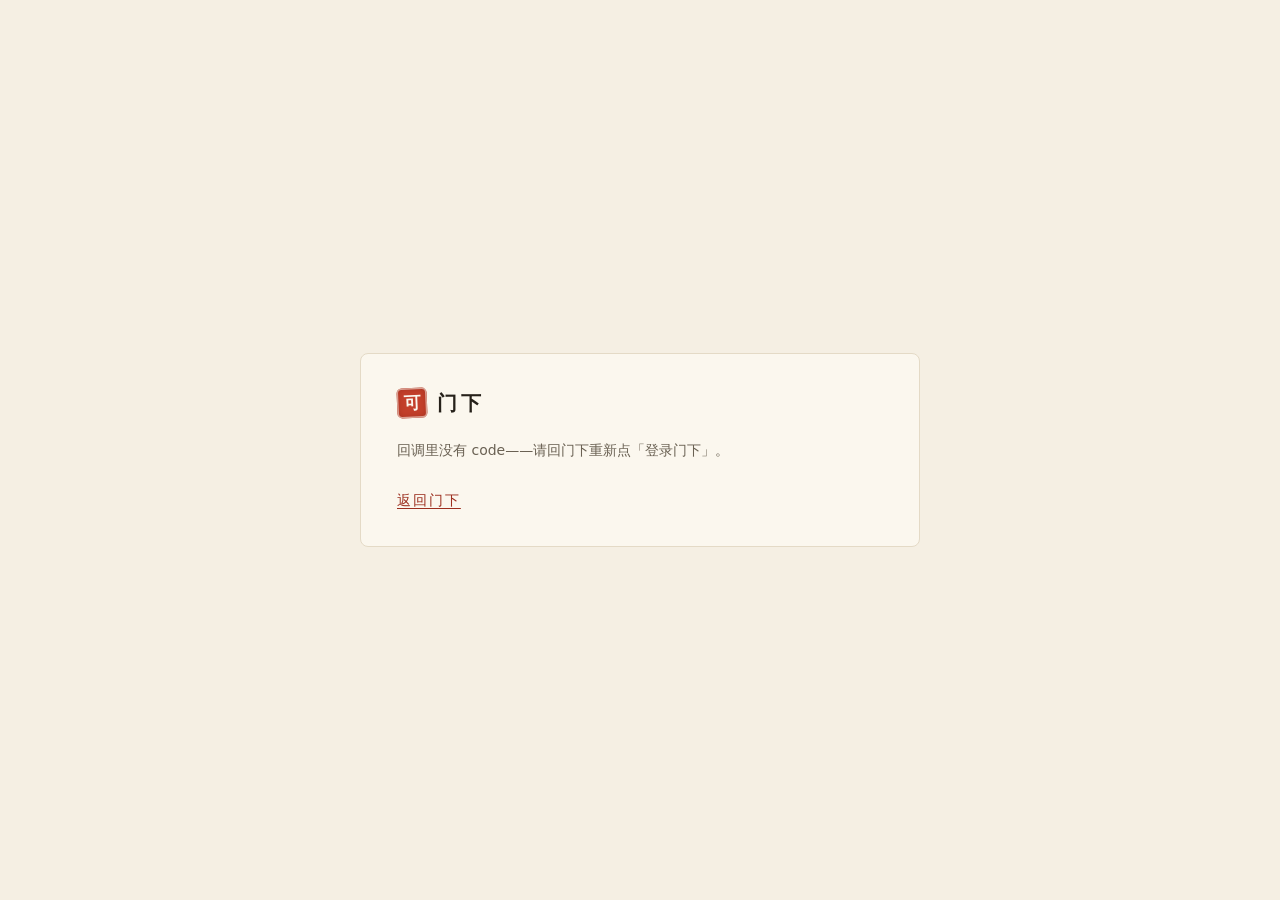
<file: oauth.html>
<!doctype html>
<html lang="zh-CN">
<head>
<meta charset="utf-8">
<meta name="viewport" content="width=device-width, initial-scale=1">
<meta http-equiv="Content-Security-Policy" content="default-src 'self'; connect-src 'self' https://menxia-service.menxia-service.workers.dev https://menxia-service-staging.menxia-service.workers.dev; img-src 'self' data:; style-src 'self'; script-src 'self'; base-uri 'none'; form-action 'none'">
<meta name="robots" content="noindex">
<title>门下 · 登录回调</title>
<link rel="stylesheet" href="src/style.css">
</head>
<body>
<div id="root">
  <section id="setup">
    <div class="setup-card">
      <div class="brand-row"><span class="seal">可</span><span class="brand">门下</span></div>
      <p class="setup-lead" id="oauth-msg">正在完成登录…</p>
      <div class="setup-actions"><a class="btn-ghost" id="oauth-back" href="./">返回门下</a></div>
    </div>
  </section>
</div>
<script type="module" src="src/oauth-callback.js"></script>
</body>
</html>
</file>
<file: src/style.css>
/* 门下 —— 宣纸 / 墨 / 朱砂
   B · 宣纸书卷（2026-11-03，outputs/menxia-taste/DIRECTIONS.zh-CN.md）：界面退到纸的后面。
   三条纪律：字号五档（--t-xs/--t-s/--t-body/--t-h2/--t-h1）、朱砂每屏至多两处（「等你拍」的点
   与涂归草稿/划句）、mono 只给代码与 sha。整屏只有三种线：纸上的淡横线（--rule）、正文左的
   一道朱丝栏、眉批前的短竖线。没有药丸、没有卡、静止元素没有阴影（阴影只留浮层）。 */
:root {
  color-scheme: light;
  --paper: #F5EFE3;
  --paper-raised: #FBF7EE;
  --ink: #26211A;
  /* 次要文字 2026-11-03 由 #7A7062 压深：审计 @390 量到 3.9:1，这个值在纸底上 5.3:1、浮纸上 5.7:1 */
  --ink-soft: #6A6153;
  --cinnabar: #C3402B;
  --cinnabar-deep: #9C2F1F;
  --rule: #E4DAC6;
  --veil: rgba(251, 247, 238, .55);   /* 浮在纸上的面板蒙层（侧栏/卡） */
  --hover: rgba(251, 247, 238, .75);  /* 悬停底 */
  --chip: rgba(228, 218, 198, .40);   /* 行内码、分段控件的底 */
  --shadow: rgba(38, 33, 26, .10);
  /* 深浅两套只在变量上分叉的几处（原先散在 prefers-color-scheme 块里的规则，收成变量
     是为了让「外观：浅色/深色」的手动档也能用同一份深色定义，见 theme.js）。 */
  --seal-ring: inset 0 0 0 1.5px rgba(251,247,238,.55), inset 0 0 6px rgba(122,26,13,.5);
  --hl-draft: rgba(195, 64, 43, .10);          /* 划句草稿的淡底（主要靠朱砂下划线，底只是 Safari 兜底） */
  --diff-add-bg: rgba(46,125,50,.10);  --diff-add-line: #2e7d32;
  --diff-del-bg: rgba(200,52,43,.10);  --diff-del-line: #c8342b;
  /* 字号五档。正文之外的一切都只许从这五个里挑；article 内的仍乘 --read-scale。 */
  --t-xs: 12.5px; --t-s: 14px; --t-body: 17px; --t-h2: 23px; --t-h1: 34px;
  /* ── 字体栈：**只含拉丁的字体必须排在中文字体之前**（门下 #154）──
     字体栈是逐字符回退的。PingFang 与 Songti SC 都自带完整拉丁字形（实测两者的 cmap
     对 AZaz0189 均 8/8 命中），所以把它们排在最前，后面的拉丁字体永远轮不到——改之前
     整站的英文都是被中文字体渲染的，字面偏窄、字重与 SF 不匹配。
     打头的 Helvetica Neue / Iowan Old Style 都**不含 CJK**，中文必然穿过它们落到后面
     的中文字体，所以这个顺序不会伤到中文。⚠️ 别把中文字体挪回前面「修」它。
     ⛔ **别在 --sans 里把 -apple-system / BlinkMacSystemFont / system-ui 挪到 PingFang 之前**：
     它们在 macOS 上**自带 CJK**，排在前面会把中文一起截走（真 Chrome 截图逐像素实证：
     中文指纹从 PingFang 的 2affd50f 变成 f711bf31）。system-ui 只能垫在 PingFang 之后，
     给没有 Helvetica Neue 也没有 PingFang 的平台兜底。
     全部系统自带：index.html 零外链字体，加了网络依赖会伤到 sw.js 的离线阅读。 */
  --songti: "Iowan Old Style", Charter, Georgia, "Songti SC", "STSongti-SC", serif;
  --sans: "Helvetica Neue", "PingFang SC", system-ui, sans-serif;
  --mono: "SF Mono", Menlo, monospace;

  /* ── 版心几何（2026-08-03）──
     这几个数原先写死在各处：26px 左缩进散在 8 条规则里、680px 散在 4 条。提成变量是因为
     下面要开第二套几何（笔记本档），字面量必然失同步——改了 article 却漏改 .folder-body
     的 max-width，块就跟正文错位，而且不报错。改这里之前先读 --stage 的算式。 */
  --rail-w: 300px;      /* 左栏：折清单 */
  --art-indent: 26px;   /* 正文列左缩进；正文之上的块（tab 条/判/折首/语言钮）全部对齐它 */
  /* 正文列的 CSS 固定默认（16.5px 下 ≈41 字/行）。2026-11-03 起正文默认跟随窗口：
     ui.js 按「阅读宽度」档现算 --art-w 写到 :root 上覆盖它；「窄」档与 JS 没跑时就是这个值。
     单独提成 --art-base 是因为 --art-w 被覆盖后 JS 仍要读到 CSS 默认（fluidArt 的下限）。 */
  --art-base: 680px;
  --art-w: var(--art-base);
  --col-gap: 34px;      /* 正文｜眉批｜大纲 三栏间距；批注卡的引线长度也取它 */
  --marg-w: 300px;      /* 眉批栏 */
  --toc-w: 260px;       /* 大纲栏（2026-08-03 由 208 加宽：标题老被截断） */
  --work-pad: 36px;     /* .work 左右最小留白 */
  /* 正文字号倍率（顶栏 A⁻/A⁺）。实际值由 ui.js 写在 #app 的行内样式上；这里的 1 是兜底，
     保证 JS 没跑起来时样式表自身仍然成立（默认档就是 1，所以视觉上无差别）。 */
  --read-scale: 1;
  /* 正文那一摞（正文列 + 眉批栏）的宽度：大纲是它的兄弟，不在其内 */
  --main-w: calc(var(--art-indent) + var(--art-w) + var(--col-gap) + var(--marg-w));
  /* 大纲占的版心宽度。默认 0——它 <1500 时是 display:none，不该还占着位子把版心
     算宽（算宽了 .work 的居中式就以为放不下，退回贴左，白瞎两边的空白）。 */
  --toc-slot: 0px;
  /* 章栏（版心左侧）占的宽度。与 --toc-slot 同一套写法、同一个理由：不显示时必须是 0，
     否则版心算宽偏大，.work 的居中式会以为放不下而退回贴左。 */
  --chap-w: 200px;
  --chap-slot: 0px;
  --stage: calc(var(--chap-slot) + var(--main-w) + var(--toc-slot));
}
@media (min-width: 1500px) { :root { --toc-slot: calc(var(--col-gap) + var(--toc-w)); } }
/* 章栏断点是硬算的，改任一栏宽都要重算：
   左栏 300 + 左右留白 36×2 + 版心（章栏 200 + 间距 34 + 正文摞 1040 + 大纲槽 294）= 1940。
   低于它就没有「正文左边的空地」，章列表退回正文之上的下拉（.chapters）。二者永不并存。

   ⚠️ 这里只留槽宽变量。**两者的 display 开关不在这儿**，在各自组件规则旁边
   （搜 `--- 章栏/章下拉 二选一 ---`）。2026-08-09 之前它们写在这个块里，而
   `.chapter-rail` 的基础规则在 800 行之后又写了一次 `display:none` ——
   同特异度、媒体查询不加权、后写的赢，于是**章栏从来没显示过**；而 ≥1940 时
   这里又把兜底的 .chapters 关掉，宽窗口两个入口一起消失（实测 2005px 复现，
   一本 22 章的书打开只见一篇）。教训：display 开关必须和组件规则同处一地。 */
@media (min-width: 1940px) {
  :root { --chap-slot: calc(var(--chap-w) + var(--col-gap)); }
}

/* 紧凑档（1280–1709）：默认几何塞不下，按可让步顺序收紧。
   眉批栏 300 一格不动——批注卡的宽度是这个阅读器的立身之本，宁可收正文。
   正文 620 在中文 16.5px 下是 37.5 字/行，仍在 35–45 舒适区，不是硬挤。
   这一档里 1500 起多一栏大纲（见 --toc-slot 与 .toc 的 display 断点），1280–1499 是三栏。
   两端都是硬算出来的，改任一栏宽都要重算：
   · 下界 1280 —— 三栏最少要 240(左栏) + 26×2(留白) + 962(版心) = 1254，留 26 余量。
   · 上界 1709 —— 默认四栏最少要 300 + 36×2 + 1334 = 1706；不到 1710 就得留在这一档，
     否则 1660–1709 会横向溢出。 */
@media (min-width: 1280px) and (max-width: 1709px) {
  :root {
    --rail-w: 240px; --art-indent: 16px; --art-base: 620px;
    --col-gap: 26px; --toc-w: 200px; --work-pad: 26px;
  }
}

* { margin: 0; padding: 0; box-sizing: border-box; -webkit-font-smoothing: antialiased; }

html, body, #root { height: 100%; }
html, body { overflow: hidden; }
/* 整页 38px 网格线 2026-11-03 去掉（审计 #8）：朱丝栏是一条，不是一张网——见 .stage-main::before */
body {
  font-family: var(--sans);
  color: var(--ink);
  background: var(--paper);
}
/* 链接统一朱砂深色（审计 #3：折子说明与批注里曾是浏览器默认蓝）。行内链接按行高排版，不计入触控目标。 */
#app a, .setup-card a { color: var(--cinnabar-deep); text-underline-offset: .2em; text-decoration-thickness: .06em; }

[hidden] { display: none !important; }

.brand-row { display: flex; align-items: center; gap: 10px; }
.seal {
  display: inline-flex; align-items: center; justify-content: center;
  width: 30px; height: 30px; flex: none;
  background: var(--cinnabar); color: var(--paper-raised);
  font-family: var(--songti); font-weight: 900; font-size: 17px;
  border-radius: 5px; transform: rotate(-2.5deg);
  box-shadow: var(--seal-ring);
}
.brand { font-family: var(--songti); font-size: 20px; letter-spacing: .2em; font-weight: 700; }

/* ── 设置页 ── */
#setup { display: flex; align-items: center; justify-content: center; height: 100%; overflow-y: auto; padding: 40px 20px; }
.setup-card {
  width: 100%; max-width: 560px; padding: 34px 36px 30px;
  background: var(--paper-raised); border: 1px solid var(--rule); border-radius: 8px;
}
.setup-lead { margin: 20px 0 22px; font-size: var(--t-s); line-height: 1.8; color: var(--ink-soft); }
.setup-steps { margin: 0 0 22px 20px; font-size: var(--t-s); line-height: 2; }
.setup-steps code { font: 13px var(--mono); background: var(--paper); padding: 2px 6px; border-radius: 4px; }
.setup-steps a { color: var(--cinnabar-deep); }
#repo-input, #token-input {
  width: 100%; padding: 12px 14px; font: 14px var(--mono); color: var(--ink);
  background: var(--paper); border: 1px solid var(--rule); border-radius: 9px; outline: none;
}
#repo-input { margin-bottom: 10px; }
#repo-input:focus, #token-input:focus { border-color: var(--cinnabar); }
.setup-actions { display: flex; align-items: center; gap: 14px; margin-top: 16px; }
.setup-msg { font-size: 13.5px; color: var(--ink-soft); }
.setup-msg.err { color: var(--cinnabar-deep); }

button { font-family: inherit; cursor: pointer; border: none; background: none; color: inherit; white-space: nowrap; }
/* 书卷语言里按钮是「字」不是药丸：宋体、加字距、没有边框与底。
   .btn-primary 只剩设置页的「进门」与题签行的「提交涂归 · n」——后者是涂归草稿那一族，允许朱砂。 */
.btn-primary {
  padding: 6px 0; border-radius: 0; background: none; color: var(--cinnabar-deep);
  font-family: var(--songti); font-weight: 700; font-size: var(--t-s); letter-spacing: .14em;
}
.btn-primary:hover { color: var(--cinnabar); }
.btn-ghost {
  padding: 6px 0; border-radius: 0; border: 0; background: none;
  font-family: var(--songti); font-size: var(--t-s); letter-spacing: .14em; color: var(--ink);
}
.btn-ghost:hover { color: var(--cinnabar-deep); }
.btn-ghost:disabled { color: var(--ink-soft); cursor: default; }

/* ── 主界面骨架：侧栏与顶栏钉死，只有 .work 滚 ── */
#app { display: flex; height: 100%; }

aside {
  width: var(--rail-w); height: 100%; flex: none; padding: 26px 18px;
  border-right: 1px solid var(--rule); background: var(--veil);
  display: flex; flex-direction: column;
  /* 拖宽手柄贴着右边框绝对定位，锚点在这儿 */
  position: relative;
}

/* ── 拖宽手柄（2026-08-26）──
   骑在右边框上，比边框宽一点点好抓（7px，Fitts 律：1px 的边框鼠标够不着）。
   平时完全透明——侧栏的全部意义是安静地列折子，一条常驻的竖杠是噪音；hover/拖动时
   才把那条线染成 --ink-soft，告诉你抓住了。
   `--rail-w` 由 ui.js 写在 #app 行内（同 --read-scale 的先例），这里只管长相。 */
.rail-grip {
  display: block;
  position: absolute; top: 0; right: -3px; width: 7px; height: 100%;
  padding: 0; border: 0; background: transparent; cursor: col-resize;
  /* 压在清单之上才抓得到，但要低于弹层 */
  z-index: 5;
  -webkit-appearance: none; appearance: none;
}
/* 拿 ::before 画那条 1px 的线，而不是给按钮自身上色：按钮有 7px 宽，整块染色会糊成一条
   粗带子，视觉上比原来的边框重得多。 */
.rail-grip::before {
  content: ''; position: absolute; top: 0; bottom: 0; left: 3px; width: 1px;
  background: transparent; transition: background-color .12s ease;
}
.rail-grip:hover::before, .rail-grip.dragging::before { background: var(--ink-soft); }
/* 拖动中给整页换光标，否则鼠标滑出那 7px 就变回箭头，像是脱手了 */
#app.rail-dragging, #app.rail-dragging * { cursor: col-resize !important; user-select: none; }

/* ── 正文列与大纲栏的拖宽手柄（2026-08-26）──
   长相与 .rail-grip 完全一致（7px 抓取区 + ::before 画那条 1px 的线），只是挂的位置不同。
   刻意不抽公共类：三个手柄的定位各不相同（右缘 / 正文右缘 / 左缘），抽出来之后每处
   还要再覆盖一遍定位，读的人反而要在两个地方拼。 */
.art-grip, .toc-grip, .indent-grip {
  display: block; position: absolute; top: 0; width: 7px; height: 100%;
  padding: 0; border: 0; background: transparent; cursor: col-resize;
  z-index: 5; -webkit-appearance: none; appearance: none;
}
.art-grip::before, .toc-grip::before, .indent-grip::before {
  content: ''; position: absolute; top: 0; bottom: 0; left: 3px; width: 1px;
  background: transparent; transition: background-color .12s ease;
}
.art-grip:hover::before, .art-grip.dragging::before,
.toc-grip:hover::before, .toc-grip.dragging::before,
.indent-grip:hover::before, .indent-grip.dragging::before { background: var(--ink-soft); }

/* 正文列右缘，覆盖**整列**高度（挂在 .stage-main 上，不是 .read-row —— 理由见 ui.js）。
   left 就是「正文左缩进 + 正文宽」，两个都是变量，拖动时自己跟着走，不用 JS 定位。 */
.art-grip { left: calc(var(--art-indent) + var(--art-w) - 3px); }

/* 正文列**左**缘（2026-08-26：「正文左边和目录右边贴得太近了」）。
   驱动 --art-indent —— 正文之上那一摞块（tab 条 / 判 / 折首 / 语言钮）全对齐它，
   所以拖它是整摞一起动，不是只挪正文。 */
.indent-grip { left: calc(var(--art-indent) - 3px); }

/* 大纲栏左缘。与 .rail-grip 的 right:-3px 镜像。
   .toc 本身是 position:sticky，已经是定位上下文，不用再加 relative。 */
.toc-grip { left: -3px; }

/* ── 窄窗不给拖，手柄要跟着消失 ──
   判据必须与 cols.js 的 ART_MIN_WINDOW / TOC_MIN_WINDOW 同源，否则会出现
   「看得见抓得住但拖不动」——比没有手柄更难受。
   ≤1279 是单列档：那一档 article 是 width:100%，行内 --art-w 根本不生效。 */
@media (max-width: 1279px) { .art-grip, .indent-grip { display: none; } }
/* .toc 自己在 <1500 时就不渲染，这条是防它哪天改成 CSS 隐藏时手柄还留着 */
@media (max-width: 1499px) { .toc-grip { display: none; } }

/* 版心几何探针：宽度写成 CSS 自己的算式，由 rail.js 的调用方量 offsetWidth 拿到
   「版心 + 左右最小留白」的实际像素。**这是为了让 JS 不复制那套算术**——style.css
   顶上写着「改任一栏宽都要重算」，探针让那句话只对 CSS 成立。
   不能用 display:none（那样 offsetWidth 恒为 0），所以移出屏外 + 零高度。 */
.geom-probe {
  position: fixed; top: -9999px; left: 0; height: 0;
  width: calc(var(--stage) + var(--work-pad) * 2);
  pointer-events: none; visibility: hidden;
}
aside .brand-row { padding: 0 6px 22px; }
.sec-label { font-family: var(--songti); font-size: var(--t-s); letter-spacing: .1em; color: var(--ink-soft); padding: 0 6px 10px; }
#pr-list { flex: 1; overflow-y: auto; }
.settings { margin-top: 16px; padding: 6px; font-size: var(--t-xs); color: var(--ink-soft); text-align: left; }
.settings:hover { color: var(--ink); }

/* 读毕书架（2026-09-21 由弘文馆改）：架上是已画可的读物。**整块都是安静的**——灰、细。
   朱砂在这儿一点都不许出现：那是批注动作的颜色，而书架的全部意义是「没人等你」。
   2026-08-03 由「待审列表底部的折叠区」升为第三个 tab：原先那版在 #pr-list 最底下，
   清单一长，展开出来的卡全落在可视区外，点了像没反应。安静≠藏起来，所以给它一个
   固定入口，但仍不进「待审 n」的计数、卡也仍压着透明度，不与待审争注意力。
   例外是「未画可」那一组：弘文馆遗留的 open 闲折，还没看过——分组标题与角标要能一眼认出，
   所以不压透明度、角标走墨色实边；但仍不用朱砂，它不催办。 */
.shelf-hint { font-size: var(--t-xs); color: var(--ink-soft); opacity: .75; padding: 2px 0 8px; margin: 0; }
.shelf-group { font-family: var(--songti); font-size: var(--t-xs); letter-spacing: .08em; color: var(--ink-soft); padding: 8px 0 4px; margin: 0; }
.shelf-group-unread { color: var(--ink); }
.shelf-group + .shelf-group, .pr-item + .shelf-group { margin-top: 10px; padding-top: 12px; }
.shelf-list .pr-item { opacity: .82; }
.shelf-list .pr-item:hover, .shelf-list .pr-item.active, .shelf-list .pr-item.pr-unread { opacity: 1; }
/* 清单上的小签：不再是药丸，只是 meta 行里的一个词，用「·」隔开 */
.unread-chip, .kind-chip, .qian-chip { margin-left: 6px; font-size: var(--t-xs); color: var(--ink-soft); }
.unread-chip { color: var(--ink); }
.unread-chip::before, .kind-chip::before, .qian-chip::before { content: "· "; color: var(--ink-soft); }

/* 折目：不是卡，是目录。宋体标题、折号小字在上、条目之间一条极淡横线；当前折左缘一道 2px 墨线
   （画在 aside 的左边框外侧，left 取负的 aside 内边距）。朱砂只给「等你拍」的一个 6px 点。 */
/* #pr-list 是滚动容器（overflow-y:auto 连带 overflow-x 也成 auto），画在条目左外侧的墨线会被
   裁掉——把容器向左扩出 aside 的内边距再用 padding 补回来，线就落在容器之内。≤900 的 aside
   内边距是 14，那一档同步改（见手机外壳块）。 */
#pr-list { margin-left: -18px; padding-left: 18px; }
.pr-item {
  display: flex; flex-direction: column; width: 100%; text-align: left; position: relative;
  padding: 13px 0 12px; border-radius: 0; margin: 0;
  border: 0; border-bottom: 1px solid var(--rule); white-space: normal;
}
.pr-item:hover h3 { color: var(--cinnabar-deep); }
.pr-item.active::before {
  content: ""; position: absolute; left: -18px; top: 14px; bottom: 12px;
  width: 2px; background: var(--ink);
}
/* 折号小字在上、宋体标题在下、摘要在后（DOM 顺序不动，flex order 排） */
.pr-item h3 { order: 2; margin-top: 2px; font-family: var(--songti); font-size: 16px; font-weight: 400; line-height: 1.5; text-wrap: balance; }
.pr-item.active h3 { font-weight: 700; }
.pr-item .meta { order: 1; margin-top: 0; font-size: var(--t-xs); color: var(--ink-soft); font-variant-numeric: tabular-nums; line-height: 1.6; }
.pr-item .pr-summary { order: 3; }
/* 清单摘要（F1）：TLDR gist 两行截断 + 拍板角标。常态压得住，别把扫读的清单撑成读物。 */
.pr-summary { margin-top: 3px; }
.pr-tldr {
  font-size: var(--t-xs); line-height: 1.55; color: var(--ink-soft);
  display: -webkit-box; -webkit-line-clamp: 2; -webkit-box-orient: vertical; overflow: hidden;
}
/* 「待你拍板 · n 条」退成墨色小字 + 一个朱砂点（审计 #6：每张卡一枚红底红字等于没有强调） */
.pr-decisions {
  display: inline-flex; align-items: center; gap: 5px; margin-top: 4px;
  font-size: var(--t-xs); color: var(--ink); letter-spacing: .02em;
}
.pr-decisions::before { content: ""; width: 6px; height: 6px; border-radius: 50%; background: var(--cinnabar); flex: none; }

main { flex: 1; min-width: 0; height: 100%; display: flex; flex-direction: column; }
/* 题签行（B：没有顶栏）。左右留白与 .work 同一条式子，所以它与版心对齐、随版心居中；
   面包屑再缩进 --art-indent 对齐正文列。仍钉在 .work 之上不随正文滚——判 / 画可 得一直按得着。 */
.mainbar {
  flex: none; display: flex; align-items: center; justify-content: space-between; gap: 16px;
  padding: 26px var(--work-pad) 14px;
  padding-inline: max(var(--work-pad), calc((100% - var(--stage)) / 2));
  border-bottom: 1px solid var(--rule);
}
.crumb {
  font-family: var(--songti); font-size: var(--t-s); color: var(--ink-soft); letter-spacing: .08em;
  margin-left: calc(var(--chap-slot) + var(--art-indent)); min-width: 0;
  overflow: hidden; text-overflow: ellipsis; white-space: nowrap;
}
.crumb b { color: var(--ink); font-weight: 700; }
/* 折号：agent 在会话里一律用「#66」指代这折，正文里却只有标题——读者对不上号（2026-08-02 反馈）。
   2026-11-03 由 mono 改回正文字 + tabular-nums（审计 #7：mono 只给代码）。 */
.crumb-no { font-family: var(--sans); font-variant-numeric: tabular-nums; color: var(--ink); letter-spacing: 0; }
.actions { display: flex; align-items: center; gap: 18px; flex: none; position: relative; }

/* 「⋯」菜单：所有断点一致。.more-item 默认藏，题签行带 .more-open 时在一张纸色小面板里摊开。
   面板是浮层，允许阴影。裸 display 写在这里、媒体查询之前（层叠守卫的口径）。 */
.more-item, .actions .more-item { display: none; }   /* 两段选择器压过后文的 .read-size{display:inline-flex} */
.more-only { display: none; }
.more-btn { display: inline-flex; align-items: center; justify-content: center; font-size: 18px; letter-spacing: 0; padding: 4px 6px; }
.more-menu {
  display: none; position: absolute; right: 0; top: calc(100% + 10px); z-index: 40;
  flex-direction: column; align-items: stretch; min-width: 200px; padding: 8px 0;
  background: var(--paper-raised); border: 1px solid var(--rule);
  box-shadow: 0 6px 22px var(--shadow);
}
.mainbar.more-open .more-menu { display: flex; }
.mainbar.more-open .more-item { display: inline-flex; align-items: center; }
.more-menu .btn-ghost { justify-content: flex-start; text-align: left; padding: 9px 18px; letter-spacing: .1em; }
.more-menu .read-size { padding: 4px 12px; }

.notice {
  flex: none;
  margin: 14px var(--work-pad) 0; padding: 9px 14px; font-size: var(--t-s);
  background: var(--paper-raised); border: 1px solid var(--rule); border-left: 2px solid var(--ink-soft);
  color: var(--ink);
}
/* 画可后的落地条：折不跳，下一折做成他自己踩的踏板 */
.notice-next { margin-left: 12px; padding: 3px 12px; font-size: 13px; vertical-align: baseline; }
/* 临时提示浮层（docs/DIFF-STALE-TOAST.md §3）：.notice-layer 常驻、0 高度，条子绝对定位浮在正文上方——
   出现/消失不占文档流，正文首行不移位（冒烟 svc-toast-no-shift 钉住）。左右与题签行同一条式子对齐版心。
   既然浮着会盖住正文，桌面也露关闭钮。手机档仍由 ≤900 块改成贴底栏的 fixed 浮条（同选择器权重、后写者胜）。 */
.notice-layer { flex: none; position: relative; height: 0; z-index: 30; }
.notice-layer > .notice {
  position: absolute; top: 0; margin: 10px 0 0;
  left: max(var(--work-pad), calc((100% - var(--stage)) / 2));
  right: max(var(--work-pad), calc((100% - var(--stage)) / 2));
  display: flex; align-items: center; flex-wrap: wrap; gap: 4px 8px;
  box-shadow: 0 4px 16px var(--shadow);
}
.notice-close { display: none; }
.notice-layer > .notice .notice-close { display: inline-flex; align-items: center; margin-left: auto; padding: 0 10px; }

/* 「可能过时」小标签：灰色、不用红（不是错误，只是提醒）。清单行与题签旁同一个样子。 */
.stale-tag {
  display: inline-block; margin-left: 8px; padding: 0 6px; font: inherit; font-size: var(--t-xs);
  letter-spacing: 0; line-height: 1.6; color: var(--ink-soft); background: transparent;
  border: 1px solid var(--rule); border-radius: 2px; cursor: pointer; vertical-align: baseline;
}
.stale-tag:hover { color: var(--ink); border-color: var(--ink-soft); }

/* 版本对比页：只读。删除浅红底、新增浅绿底，正文仍是墨色；改动行内的字再深一档底色。 */
.diff-view { flex: 1; min-height: 0; overflow-y: auto; padding: 24px var(--work-pad) 60px;
  padding-inline: max(var(--work-pad), calc((100% - var(--stage)) / 2)); }
.diff-head { display: flex; align-items: center; gap: 14px; flex-wrap: wrap; margin-bottom: 10px; }
.diff-title { font-family: var(--songti); font-size: var(--t-body); letter-spacing: .1em; }
.diff-picker { display: inline-flex; align-items: center; gap: 8px; font-size: var(--t-s); }
.diff-picker select { font: inherit; padding: 2px 6px; }
.diff-readonly { font-size: var(--t-xs); color: var(--ink-soft); }
.diff-close { margin-left: auto; }
.diff-summary { font-size: var(--t-s); color: var(--ink-soft); margin: 0 0 14px; }
.diff-doc { margin: 0 0 22px; border: 1px solid var(--rule); background: var(--paper-raised); }
.diff-doc-head { margin: 0; padding: 8px 12px; font-size: var(--t-s); font-weight: normal; border-bottom: 1px solid var(--rule); }
.diff-doc-same .diff-doc-head, .diff-doc-added .diff-doc-head, .diff-doc-removed .diff-doc-head { border-bottom: 0; }
.diff-kind { display: inline-block; padding: 0 6px; margin-right: 6px; border: 1px solid var(--rule); font-size: var(--t-xs); color: var(--ink-soft); }
.diff-kind-added { background: rgba(46, 160, 67, .14); color: var(--ink); }
.diff-kind-removed { background: rgba(220, 60, 60, .12); color: var(--ink); }
.diff-path { font-family: var(--mono); font-size: var(--t-xs); }
.diff-doc .state { margin: 8px 12px; }
.diff-rows { font-size: var(--t-s); line-height: 1.7; }
.diff-line { display: grid; grid-template-columns: 3.2em 3.2em 1.4em 1fr; color: var(--ink); }
.diff-line.diff-del { background: rgba(220, 60, 60, .12); }
.diff-line.diff-add { background: rgba(46, 160, 67, .14); }
.diff-del .diff-ch { background: rgba(220, 60, 60, .30); color: var(--ink); }
.diff-add .diff-ch { background: rgba(46, 160, 67, .32); color: var(--ink); }
.diff-no { text-align: right; padding-right: 6px; color: var(--ink-soft); font-size: var(--t-xs); font-variant-numeric: tabular-nums; user-select: none; }
.diff-sign { text-align: center; color: var(--ink-soft); user-select: none; }
.diff-text { white-space: pre-wrap; word-break: break-word; padding-right: 10px; }
.diff-fold { display: block; width: 100%; padding: 3px 0; font: inherit; font-size: var(--t-xs); color: var(--ink-soft);
  background: transparent; border: 0; border-block: 1px dashed var(--rule); cursor: pointer; }
.diff-fold:hover { color: var(--ink); }

/* 「更新」（门下 D-19）：小框 + 题签下的状态条。沿用 .notice 的纸色条，只在有请求时出现。 */
.refresh-ask, .refresh-bar {
  flex: none; display: flex; align-items: center; gap: 10px; flex-wrap: wrap;
  margin: 10px var(--work-pad) 0; padding: 8px 14px; font-size: var(--t-s);
  background: var(--paper-raised); border: 1px solid var(--rule); border-left: 2px solid var(--ink-soft); color: var(--ink);
}
.refresh-ask-title { font-weight: normal; letter-spacing: .1em; }
.refresh-note { flex: 1 1 260px; min-width: 0; font: inherit; padding: 4px 8px; resize: vertical; }
.refresh-ask-btns { display: flex; gap: 8px; }
.refresh-bar.refresh-failed { border-left-color: var(--cinnabar); }
.refresh-act { padding: 2px 10px; font-size: var(--t-xs); }
/* 锚点 400 问询条 + 出事那条草稿标红（docs/ANCHOR-FAIL-UX.md） */
.refresh-bar.anchor-fail { border-left-color: var(--err, #b3261e); }
.anchor-fail-quote { color: var(--ink-soft); }
.anchor-fail-hint { flex: 1 1 260px; min-width: 0; color: var(--ink-soft); font-size: var(--t-xs); }
.anno-card.anno-failed { border-left-color: var(--err, #b3261e); box-shadow: 0 0 0 1px var(--err, #b3261e); }
.anno-fail-reason { color: var(--err, #b3261e); font-size: 12px; margin-top: 4px; }
.anno-whole { color: var(--ink-soft); }

.work { flex: 1; min-height: 0; overflow-y: auto; padding: 30px var(--work-pad) 60px; }
/* 版心居中（2026-08-03 反馈：大屏上「很可笑」）——版心宽度是写死的，宽屏下整块一直贴左，
   2560 的屏上右边空掉 1200+px。这里只补对称留白，一栏的宽度都不改：拉宽正文反而回行困难。
   max() 让这条规则在所有视口下都安全：窄到放不下版心时取 --work-pad，退回原来的贴左版式，
   所以不需要包 media query。<900 的手机档由后面的 padding 简写覆盖掉它。 */
.work { padding-inline: max(var(--work-pad), calc((100% - var(--stage)) / 2)); }
/* 版心行：左边是正文那一摞（含正文之上的 tab 条/判/折首等块），右边是大纲栏。
   大纲提到这一层、不再待在 .read-row 里，是因为 sticky 只能在自己父元素的范围内滑动：
   待在 .read-row 里时它最高只能顶到正文顶，而正文上面还压着折首说明那一大块，
   于是「置顶」看起来根本没生效（2026-08-03 反馈）。提上来后它的范围就是整个版心。
   align-items: flex-start 是 sticky 生效的前提——拉伸满高就没有滑动余量了。 */
.stage-row { display: flex; gap: var(--col-gap); align-items: flex-start; }
.stage-main { flex: none; width: var(--main-w); min-width: 0; position: relative; }
/* 朱丝栏：一条，在正文那一摞的左缘，从折子说明一直画到正文底。这是整站唯一的装饰性红线。 */
.stage-main::before {
  content: ""; position: absolute; left: 0; top: 0; bottom: 0; width: 1px;
  background: var(--cinnabar); opacity: .55; pointer-events: none;
}
.read-row { display: flex; gap: var(--col-gap); align-items: flex-start; }
article { flex: none; width: var(--art-w); margin-left: var(--art-indent); min-width: 0; }

/* 篇切换：一行文字，当前篇墨色下划线（mock-B 的 .ctl） */
.doc-tabs { display: flex; gap: 16px; margin: 0 0 18px var(--art-indent); flex-wrap: wrap; }
.doc-tab {
  padding: 2px 0; border-radius: 0; border: 0; background: none;
  font-size: var(--t-s); color: var(--ink-soft); font-variant-numeric: tabular-nums;
}
.doc-tab:hover { color: var(--ink); }
.doc-tab.active { color: var(--ink); text-decoration: underline; text-underline-offset: .35em; text-decoration-color: var(--ink-soft); }

/* ── 通读开关（连续读整本，PAIN #31②）── */
/* M2 离线包提示条：只在离线/待发/续读时出现，默认不占位 */
.offline-bar {
  display: flex; align-items: center; gap: 10px; flex-wrap: wrap;
  margin: 0 0 14px var(--art-indent); padding: 6px 0;
  font-size: var(--t-xs); color: var(--ink-soft); border-bottom: 1px solid var(--rule);
}
.offline-outbox, .offline-copy { color: var(--ink-soft); }
.offline-jump-go, .offline-jump-no {
  padding: 2px 0; font-family: var(--songti); font-size: var(--t-xs); letter-spacing: .1em; color: var(--ink); cursor: pointer;
}
.offline-jump-no { color: var(--ink-soft); }

.read-through-bar { display: flex; align-items: center; gap: 12px; margin: 0 0 18px var(--art-indent); flex-wrap: wrap; }
.read-through-toggle {
  padding: 2px 0; font-size: var(--t-s); color: var(--ink-soft); cursor: pointer;
}
.read-through-toggle:hover { color: var(--ink); }
.read-through-toggle.on { color: var(--ink); text-decoration: underline; text-underline-offset: .35em; text-decoration-color: var(--ink-soft); }
.read-through-hint { font-size: var(--t-xs); color: var(--ink-soft); }

/* ── 文档渲染排版 ──
   每个 font-size 都乘 --read-scale（顶栏 A⁻/A⁺ 调，默认 1 = 原样）。写成 calc 而不是
   把 article 设成基准再让子元素用 em，是因为这套数值是逐个调出来的、彼此不成整齐比例，
   换算成 em 会引入一堆 1.212em 这种读不懂的数，且改任一处都要重算别处。
   行高全是无单位倍数，自动跟着字号走，不用管。
   ⚠️ 新增带 font-size 的 article 规则记得一起乘，漏了就是「放大后这一块不跟着动」。 */
article h1 { font-family: var(--songti); font-size: calc(var(--t-h1) * var(--read-scale)); line-height: 1.3; letter-spacing: .02em; margin-bottom: 8px; text-wrap: balance; }
article h2 { font-family: var(--songti); font-size: calc(var(--t-h2) * var(--read-scale)); line-height: 1.4; margin: 40px 0 14px; text-wrap: balance; }
article h3 { font-family: var(--songti); font-size: calc(var(--t-body) * var(--read-scale)); margin: 28px 0 10px; text-wrap: balance; }
/* 标题用 balance（拉平各行）、正文用 pretty（只治段末孤字）。别对调：Chromium 只对
   ≤6 行的块做 balance，长段落用它是空转；WebKit 不设上限但 pretty 才是长文该用的。
   正文 17px / 1.95（B：可读性只升不降）。 */
article p { font-size: calc(var(--t-body) * var(--read-scale)); line-height: 1.95; margin-bottom: 16px; text-wrap: pretty; }
article ul, article ol { margin: 0 0 16px 22px; font-size: calc(var(--t-body) * var(--read-scale)); line-height: 1.95; }
article li { margin-bottom: 4px; }
article a { color: var(--cinnabar-deep); }
article hr { border: 0; border-top: 1px solid var(--rule); margin: 24px 0; }

/* ── 通读态：章分段与章标题分割线（PAIN #31②）──
   每章一个 .chapter-section，段首一条分割线 + 「第 i/n 章 · 名」标题条，读者一眼知道跨章了。
   .chapter-divider 是 h2，字号沿用 article h2（已乘 --read-scale），这里只加分隔与配色，不覆盖字号。 */
.chapter-section + .chapter-section { border-top: 2px solid var(--rule); margin-top: 40px; padding-top: 8px; }
.chapter-divider {
  color: var(--cinnabar-deep); font-family: var(--songti);
  letter-spacing: .01em; margin: 18px 0 18px;
}
.chapter-section:first-child .chapter-divider { margin-top: 4px; }
article blockquote {
  border-left: 3px solid var(--rule); padding-left: 14px; margin: 0 0 15px;
  color: var(--ink-soft);
}
article code { font: 14px var(--mono); font-size: calc(14px * var(--read-scale)); background: var(--chip); padding: 2px 6px; border-radius: 3px; }
article pre {
  background: var(--paper-raised); border: 0; border-left: 2px solid var(--rule); border-radius: 0;
  padding: 12px 16px; overflow-x: auto; margin-bottom: 18px;
}
article pre code { background: none; padding: 0; font-size: calc(13px * var(--read-scale)); line-height: 1.7; }

/* ```diff 围栏着色（PAIN #46）：+/- 行整行浅底 + 左缘一道色条，@@ hunk 头灰调分段。
   色取克制版——绿/红只做背景微染，不是荧光高亮，仍是宣纸墨字的底子。 */
.diff-block code { display: block; }
.diff-line { display: block; margin: 0 -16px; padding: 0 16px 0 13px; border-left: 3px solid transparent; white-space: pre-wrap; }
.diff-add { background: var(--diff-add-bg); border-left-color: var(--diff-add-line); }
.diff-del { background: var(--diff-del-bg); border-left-color: var(--diff-del-line); }
.diff-hunk { color: var(--ink-soft); background: var(--chip); }
.diff-ctx { color: var(--ink); }
/* 表格只有横线（审计 #11）：表头宋体加一道墨线，表身每行一条淡线，不画竖线不上底色 */
article table { border-collapse: collapse; width: 100%; margin: 8px 0 22px; font-size: calc(15px * var(--read-scale)); }
/* tabular-nums 只加在「需要竖向对齐」的地方（表格、折清单的折号），不往 :root 加——
   正文散文里的数字用比例字形更自然，`2026` 在句中不该被撑开。 */
article th, article td { border: 0; border-bottom: 1px solid var(--rule); padding: 8px 6px; text-align: left; line-height: 1.6; font-variant-numeric: tabular-nums; }
article th { font-family: var(--songti); font-weight: 700; font-size: calc(var(--t-s) * var(--read-scale)); padding: 6px 6px 8px; border-bottom: 1.5px solid var(--ink); }
/* cursor: zoom-in 是这个功能唯一的自发现入口——图能点开这件事没有别的地方写着 */
article img { max-width: 100%; border: 0; border-radius: 0; cursor: zoom-in; }
article figure.mermaid-fig { margin: 1em 0; }   /* mermaid 围栏渲出的图（src/mermaid.js）；img 沿用上面的规则，可点开放大 */
article figure.mermaid-fig > details.mermaid-src > summary { color: var(--ink-soft); font-size: 13px; cursor: pointer; }   /* 折叠的图源码：锚定/划选用（review M1） */
article a img { cursor: pointer; }   /* 包在链接里的图走链接，别谎报能放大（见 image-view.js） */

.state { color: var(--ink-soft); font-size: var(--t-s); padding: 8px 0; }
.state.err { color: var(--cinnabar-deep); }

/* ── M2 涂归 ──
   划句草稿改朱砂下划线（B），不再是色块。::highlight 里的 text-decoration Chrome 支持、
   Safari 未逐版核实，所以留一层极淡的底色兜底：下划线不出来时至少还看得见划了哪句。 */
::highlight(zhupi-draft) {
  background-color: var(--hl-draft);
  text-decoration: underline; text-decoration-color: var(--cinnabar);
  text-decoration-thickness: 1.5px; text-underline-offset: .22em;
}

/* 浮批钮是浮层（随划句出现），阴影留着；去掉的是 inset 高光那一道「按钮光泽」 */
.zhupi-float {
  position: fixed; z-index: 30;
  padding: 7px 16px; border-radius: 3px;
  background: var(--cinnabar); color: var(--paper-raised);
  font-family: var(--songti); font-weight: 700; font-size: var(--t-s); letter-spacing: .1em;
  box-shadow: 0 3px 10px rgba(156, 47, 31, .3);
}
.zhupi-float:hover { background: var(--cinnabar-deep); }

/* ── 回到顶部 / 回到底部（PAIN 2026-08-05 #86：189 行的折里前后跳不动）──
   z-index 20 与大纲栏同档，压在浮批钮(30)之下：读者划到屏幕右下角落批时，
   抢走那一下点击的必须是「涂归」而不是「回到顶部」。
   竖排在视口右下角；`.toc` 底边止于 100vh-180px，与这里 22+80px 的高度不相碰。 */
/* ── 到顶 / 到底：贴着正文左缘的固定小竖条 ──────────────────────────────
   2026-08-06 第二轮反馈：上一版摆在**视口右下角**（34px 半透明圆圈、只有箭头字形），
   他在一百来折里从没找着过。量出来的病根是三条一起：离正文列 623px（在 1728 宽的屏上
   等于「另一个半球」）、背景 `--veil` 是 55% 半透明、没有一个字。
   原话要的是「刷知乎往下滑时**屏幕侧边**那两个上下箭头」——重点在**贴着内容**，
   不在角落。所以挪到左栏与正文之间那条空档里，垂直居中（他说偏上偏下无所谓，
   居中最顺手），并换成实心纸底。

   这里的 `left` 只是**兜底初值**：真正的 x 由 scroll-ends.js 量正文左缘写进内联样式。
   原因见那边注释——版心是居中的，只认 `--rail-w` 的话屏幕越宽它离正文越远，
   到 27" 就又回到「另一个半球」。 */
.scroll-ends {
  position: fixed; z-index: 20;
  left: calc(var(--rail-w) + 4px); top: 50%; transform: translateY(-50%);
  display: flex; flex-direction: column; gap: 6px;
}
/* 审计 #14：原先是唯一带阴影的常驻元素。改成无边无底的灰箭头，hover 才上墨。 */
.scroll-end {
  width: 28px; height: 28px; border-radius: 0;
  border: 0; background: none;
  color: var(--ink-soft); font-size: var(--t-s); line-height: 1; opacity: .7;
}
.scroll-end:hover { color: var(--ink); opacity: 1; }
/* 手机壳：左栏挪到顶上，正文从 16px 起，**左边一丝空档都没有**——贴左缘就直接压在
   每行的头一个字上（实测箭头占 6–38，正文左缘 16）。改贴右缘：中文正文左对齐，
   行尾是参差的，压在右边挡住的字远少于压在行首。scroll-ends.js 的 place() 认出这一档后
   会清掉内联 left，把位置交还给这里的 right。 */
@media (max-width: 900px) {
  .scroll-ends { left: auto; right: 6px; }
}

.margin-col { position: relative; width: var(--marg-w); flex: none; }

/* 眉批不装盒（B）：朱砂短竖线 + 宋体小字；引线是一条极淡墨线。草稿朱砂、已呈墨色（见 .anno-shown）。 */
.anno-card {
  position: absolute; left: 0; width: 100%;
  background: none; border: 0; border-left: 2px solid var(--cinnabar); border-radius: 0;
  padding: 2px 0 2px 14px; box-shadow: none;
}
.anno-card::before {
  content: ""; position: absolute; top: 14px; height: 1px;
  left: calc(-1 * var(--col-gap)); width: var(--col-gap);
  background: var(--ink); opacity: .22;
}
.zongpi-card::before { display: none; }

/* ── 判卡：钉在视口中间，不随正文滚（2026-08-06 反馈）──────────────────
   它是**整折级**的，本来就不锚任何一行，所以没有「必须待在某个行号旁边」的约束——
   把它从眉批栏的流里拎出来钉在屏幕上，代价最小、收益最直接：边读边写。
   left/width 由 cards.js 量 `#margin-col` 写进来（版心居中的 x 算不进 CSS）。

   压着别人是**预期内**的（他原话：「可能会和别的已经判了的窗口重叠，这是你要解决的问题」）。
   三件事让重叠读起来是「浮在上面」而不是「串成一团」：
     ① z-index 26 —— 高于普通批注卡，仍低于浮批钮(30)，划句涂归的那一下永远抢得过它；
     ② 不透明纸底 + 更深的投影 —— `--paper-raised` 是实色，底下的卡不会透上来；
     ③ 朱砂描边 —— 与普通卡的 `--rule` 灰边一眼分得开，知道这张是「我正在写的」。 */
.zongpi-card {
  position: fixed; top: 50%; transform: translateY(-50%);
  z-index: 26; margin: 0; padding: 14px 16px;
  background: var(--paper-raised); border: 1px solid var(--rule); border-left: 2px solid var(--cinnabar);
  box-shadow: 0 6px 24px var(--shadow);
  /* 题多/手机矮屏时卡会比视口高：居中 fixed 会把顶部的题和提示推到屏幕外，点呈像没反应。
     限高 + 卡内滚，未答题的 scrollIntoView 才滚得到。 */
  max-height: calc(100vh - 24px); max-height: calc(100dvh - 24px); overflow-y: auto;
}
/* 眉批卡跟着 --read-scale 走，但**只放大要读的字**：引文、批注正文、输入框。
   .anno-src 这类「谁·什么时候」的元信息标签不动——它们是标签不是读物，跟着涨只会
   把 300px 定宽卡撑得更高，把引线拉得更容易与正文错开。栏宽本身也不动，所以放大的
   代价是卡变高、每行字数变少，这是这一档定宽栏能给的全部余量。 */
/* 引文：宋体小字、灰、带「」；不再画左色条（卡自己的左缘竖线已经说明了草稿/已呈） */
.anno-quote, .anno-quote-shown {
  border: 0; padding: 0;
  font-family: var(--songti); font-size: calc(var(--t-xs) * var(--read-scale)); line-height: 1.6; margin-bottom: 4px;
  color: var(--ink-soft);
}
.anno-quote::before, .anno-quote-shown::before { content: "「"; }
.anno-quote::after, .anno-quote-shown::after { content: "」"; }
.anno-src { font-size: var(--t-xs); color: var(--ink-soft); margin-bottom: 4px; }
.anno-note { font-family: var(--songti); font-size: calc(var(--t-s) * var(--read-scale)); line-height: 1.7; cursor: pointer; }
/* 空草稿的占位：压暗+斜体，一眼看出「这条还没写」，但仍是个能点的实体靶子（见 cards.js） */
.anno-note-empty { color: var(--ink-soft); font-style: italic; }
/* 草稿输入框只有一条底线 */
.anno-input {
  width: 100%; min-height: 60px; padding: 4px 0; resize: vertical;
  font: 14px/1.7 var(--songti); font-size: calc(var(--t-s) * var(--read-scale)); color: var(--ink);
  background: transparent; border: 0; border-bottom: 1px solid var(--rule); border-radius: 0; outline: none;
}
.anno-input:focus { border-bottom-color: var(--cinnabar); }
.anno-row { display: flex; gap: 16px; margin-top: 8px; justify-content: flex-start; }
.anno-ghost, .anno-save {
  padding: 4px 0; border: 0; border-radius: 0; background: none; box-shadow: none;
  font-family: var(--songti); font-size: var(--t-xs); letter-spacing: .12em;
}
.anno-ghost { color: var(--ink-soft); }
.anno-ghost:hover { color: var(--ink); }
.anno-save { color: var(--cinnabar-deep); font-weight: 700; }
.anno-save:hover { color: var(--cinnabar); }
.margin-note { position: absolute; bottom: -8px; font-size: var(--t-xs); color: var(--ink-soft); }
.btn-submit:disabled { opacity: .6; cursor: not-allowed; }

/* ── M3：已呈批注串（墨色安静系；朱砂只留给草稿）── */
.anno-shown { border-left-color: var(--ink-soft); }
.anno-who { font-weight: 700; color: var(--ink); margin-right: 6px; }
.anno-outdated { margin-left: 6px; font-size: var(--t-xs); color: var(--ink-soft); }
.anno-path { margin-left: 8px; font: 11px var(--mono); color: var(--ink-soft); }
/* 批注/回话正文走 markdown 渲染（agent 的回话天然是 markdown），所以撤掉 pre-wrap：
   渲染后换行由块级元素负责，留着 pre-wrap 会让每个 <p> 之间再多出一段空白。 */
.anno-shown-body { font-size: calc(var(--t-s) * var(--read-scale)); line-height: 1.65; color: var(--ink); }
.anno-shown-body > :first-child { margin-top: 0; }
.anno-shown-body > :last-child { margin-bottom: 0; }
.anno-shown-body p { margin: 0 0 6px; }
.anno-shown-body ul, .anno-shown-body ol { margin: 0 0 6px; padding-left: 18px; }
.anno-shown-body li { margin: 2px 0; }
.anno-shown-body code {
  font: 12px var(--mono); padding: 1px 4px; border-radius: 3px; background: var(--rule);
}
.anno-shown-body pre { margin: 0 0 6px; padding: 7px 9px; border-radius: 4px; background: var(--rule); overflow-x: auto; }
.anno-shown-body pre code { padding: 0; background: none; }
.anno-shown-body blockquote {
  margin: 0 0 6px; padding-left: 9px; border-left: 2px solid var(--rule); color: var(--ink-soft);
}
.anno-shown-body table { border-collapse: collapse; margin: 0 0 6px; font-size: var(--t-xs); }
.anno-shown-body th, .anno-shown-body td { border: 0; border-bottom: 1px solid var(--rule); padding: 3px 6px; text-align: left; }
.anno-shown-body th { font-family: var(--songti); border-bottom: 1.5px solid var(--ink); }
.anno-reply {
  margin-top: 8px; padding-left: 10px; border-left: 1px solid var(--rule); font-size: var(--t-xs);
}
.anno-reply-who { font-size: var(--t-xs); color: var(--ink-soft); margin-bottom: 2px; }

/* 展读钮：串卡头一行的右端。只给 .anno-src-row 开 flex，不动裸 .anno-src——
   草稿卡与「其他 N 串」也用那个类，改基类等于替它们改版式。
   常显不做悬停才出：这一行本来只有一个用户名，右边全是空的，藏起来只会让人找不到。 */
.anno-src-row { display: flex; align-items: center; }
.anno-expand {
  margin-left: auto; flex: none; white-space: nowrap; padding: 0;
  font-family: var(--songti); font-size: var(--t-xs); letter-spacing: .08em; color: var(--ink-soft);
}
.anno-expand:hover { color: var(--cinnabar-deep); }

/* ── 展读浮窗（为什么不是「加宽眉批栏」见 components/thread-view.js 顶部）──
   z-index 50：压住浮批钮(30)，让位携卷兜底(1000)。 */
.thread-view-backdrop {
  position: fixed; inset: 0; z-index: 50;
  display: flex; align-items: center; justify-content: center;
  background: rgba(38, 33, 26, .38); padding: 5vh 24px;
}
.thread-view {
  width: min(860px, 100%); max-height: 90vh; overflow-y: auto;
  background: var(--paper-raised); border: 1px solid var(--rule); border-radius: 14px;
  box-shadow: 0 6px 28px var(--shadow); padding: 20px 28px 26px;
}
.thread-view:focus { outline: none; }   /* tabIndex=-1 只为收焦点，不该画出焦点框 */

/* ── 展图浮窗（由来见 components/image-view.js 顶部）──
   z-index 60：压住展读浮窗(50)——展读窗里的评论图将来也接上时，图必须盖在它上面；
   仍让位携卷兜底(1000)。 */
.img-view-backdrop {
  position: fixed; inset: 0; z-index: 60;
  display: flex; align-items: center; justify-content: center;
  background: rgba(38, 33, 26, .58); padding: 3vh 16px;
}
.img-view {
  display: flex; flex-direction: column;
  width: min(1400px, 100%); max-height: 94vh;
  background: var(--paper-raised); border: 1px solid var(--rule); border-radius: 14px;
  box-shadow: 0 6px 28px var(--shadow); padding: 12px 16px 16px;
}
.img-view:focus { outline: none; }
.img-view-bar {
  display: flex; align-items: center; gap: 10px; font-size: 13px; color: var(--ink-soft);
  padding-bottom: 10px; margin-bottom: 12px; border-bottom: 1px solid var(--rule);
}
.img-view-alt { flex: 1; min-width: 0; overflow: hidden; text-overflow: ellipsis; white-space: nowrap; }
.img-view-close { margin-left: 0; }
/* 合观：图整张塞进舞台。原尺寸：舞台双向可滚，图按自然像素铺开——「放大」要的就是这一档 */
.img-view-stage {
  flex: 1; min-height: 0; display: flex; align-items: center; justify-content: center;
  overflow: auto; background: var(--chip); border-radius: 9px;
}
.img-view-stage img { max-width: 100%; max-height: 100%; object-fit: contain; cursor: zoom-in; }
.img-view-stage.full { display: block; }
.img-view-stage.full img { max-width: none; max-height: none; object-fit: none; cursor: zoom-out; }
.thread-view-bar {
  display: flex; align-items: center; gap: 10px; font-size: 13px; color: var(--ink-soft);
  padding-bottom: 12px; margin-bottom: 16px; border-bottom: 1px solid var(--rule);
}
.thread-view-line { font: 11.5px var(--mono); }
.thread-view-bar .anno-outdated { margin-left: 0; }
.thread-view-close { margin-left: auto; font-size: 12.5px; padding: 4px 14px; }
.thread-view-quote {
  border-left: 3px solid var(--ink-soft); padding: 3px 3px 3px 14px; margin-bottom: 18px;
  font-family: var(--songti); font-size: calc(15px * var(--read-scale)); line-height: 1.75;
  color: var(--ink-soft);
}
/* markdown 复用 .anno-shown-body 那套规则，但它的数值是给 300px / 13px 的右缘卡调的，
   搬到 860px 的浮窗上要整体放大一档。两段选择器压过它，与 .zongpi-shown 同一手法——
   不靠「碰巧写在后面」，谁重排一次 CSS 都不会让字号无声退回 13px。 */
.thread-view .anno-shown-body { font-size: calc(15px * var(--read-scale)); line-height: 1.75; }
.thread-view .anno-shown-body p, .thread-view .anno-shown-body li { margin-bottom: 9px; }
.thread-view .anno-shown-body ul, .thread-view .anno-shown-body ol { margin-bottom: 9px; padding-left: 24px; }
.thread-view .anno-shown-body h1,
.thread-view .anno-shown-body h2,
.thread-view .anno-shown-body h3 { font-family: var(--songti); font-size: 16px; margin: 14px 0 7px; }
.thread-view .anno-shown-body code { font-size: calc(13px * var(--read-scale)); font-family: var(--mono); }
.thread-view .anno-shown-body pre { margin-bottom: 10px; padding: 12px 14px; }
.thread-view .anno-shown-body blockquote { margin-bottom: 10px; padding-left: 14px; }
/* 宽表是「挤」最典型的受害者：300px 里它被压成竖条。这里给足宽度，仍超宽就自己横滚，
   别把整个浮窗顶宽（display:block 是让 overflow-x 对 table 生效的唯一办法，同 article table）。 */
.thread-view .anno-shown-body table {
  font-size: calc(13.5px * var(--read-scale)); margin-bottom: 10px;
  display: block; max-width: 100%; overflow-x: auto;
}
.thread-view .anno-shown-body th, .thread-view .anno-shown-body td { padding: 6px 10px; }
.thread-view-reply { margin-top: 18px; padding-top: 16px; border-top: 1px solid var(--rule); }
.thread-view-reply .anno-reply-who { font-size: 12.5px; margin-bottom: 7px; }

/* ── M3：rev 版本切换 ── */
.rev-row { display: flex; align-items: center; gap: 14px; margin: 0 0 18px var(--art-indent); flex-wrap: wrap; }
.rev-label { font-family: var(--songti); font-size: var(--t-xs); color: var(--ink-soft); letter-spacing: .08em; }
.rev-switch { display: inline-flex; gap: 14px; flex-wrap: wrap; }
.rev-opt {
  padding: 2px 0; font-size: var(--t-s); color: var(--ink-soft); font-variant-numeric: tabular-nums;
}
.rev-opt:hover { color: var(--ink); }
.rev-opt.active { color: var(--ink); text-decoration: underline; text-underline-offset: .35em; text-decoration-color: var(--ink-soft); }
.rev-notice {
  margin: 0 0 16px var(--art-indent); padding: 4px 0 4px 12px; font-size: var(--t-xs);
  border-left: 2px solid var(--rule); color: var(--ink-soft);
}

/* ── M3：其他文档 / 无法定位的串（折叠组，静态流式不参与对齐）── */
.other-threads { margin: 30px 0 0 var(--art-indent); max-width: var(--art-w); }
.other-threads-toggle {
  font-family: var(--songti); font-size: var(--t-s); color: var(--ink-soft); letter-spacing: .05em; padding: 4px 0;
}
.other-threads-toggle:hover { color: var(--ink); }
.other-threads-list { margin-top: 12px; display: flex; flex-direction: column; gap: 12px; }
.anno-static { position: static; width: 100%; }
.anno-static::before { display: none; }

/* 画可用墨不用朱：朱砂只属于批注动作（评审定的规矩）。B：一枚 34px 墨色方印，只一个「可」字。 */
.btn-qinci {
  width: 34px; height: 34px; padding: 0; border-radius: 3px;
  display: inline-grid; place-items: center;
  background: var(--ink); color: var(--paper-raised);
  font-family: var(--songti); font-weight: 700; font-size: 15px;
  letter-spacing: 0; text-indent: 0;
}
.btn-qinci:hover { opacity: .88; }
.btn-qinci:disabled { opacity: .45; }

/* 手机底栏（M0 · review #121 §5「判入口底部常驻」）：只在窄屏出，桌面永不显示。
   顶栏那排动作在单轴滚动下会随正文滚出屏幕，读长折时要发判/画可得先滚回顶——
   正是 PAIN「控件离正文越远＝越不存在」。把三个读折动作钉在视口底缘解决它。
   **裸规则 display:none 必须写在下面 @media 的 display:flex 之前**（层叠守卫 css-cascade.test.js：
   媒体查询不加特异度，裸规则写后面会把它压死）。桌面(2005px)与测试闸门(1440px)都不进 ≤900 分支。 */
.mobile-bar { display: none; }
/* 「⋯」与 .more-item / .more-only 的开关在题签行那段（.mainbar 旁），所有断点一致。 */

/* ── 目录页（手机三层导航的第二层：折清单 → 这里 → 正文）──────────────
   与 .mobile-bar 同一套开关写法：**裸 display:none 必须写在下面 @media 的 display:block
   之前**（层叠守卫 css-cascade.test.js 的 WATCHED 盯着这一条）。
   桌面永不显示——它唯一的入口是底栏那颗「‹ 目录」，而底栏本身就是 ≤900 才有的。 */
.nav-page { display: none; padding: 8px 16px calc(80px + env(safe-area-inset-bottom)); }
.nav-up {
  display: block; width: 100%; text-align: left;
  padding: 14px 4px; min-height: 44px;
  font-family: var(--songti); font-size: var(--t-s); color: var(--ink-soft);
  border-bottom: 1px solid var(--rule);
}
.nav-up:hover { color: var(--ink); }
.nav-sec { margin-top: 18px; }
.nav-sec-h {
  font-family: var(--songti); font-size: var(--t-xs); font-weight: 400;
  letter-spacing: .18em; text-indent: .18em; color: var(--ink-soft);
  margin: 0 0 6px; padding: 0 4px;
}
.nav-list { list-style: none; margin: 0; padding: 0; }
.nav-item {
  display: block; width: 100%; text-align: left;
  padding: 12px 4px; min-height: 44px;        /* 触控下限，与底栏同一口径 */
  font-size: var(--t-body); line-height: 1.5; color: var(--ink);
  border-bottom: 1px solid var(--rule);
}
/* 篇：当前那篇用墨色左缘 + 加重标出来，不用一行灰色小注——PAIN #31 的教训正是
   「信息在，但视觉重量配不上它的重要性」，灰色小字等于没有。（B：导航位置用墨不用朱） */
.nav-chapter { font-family: var(--songti); }
.nav-chapter.active {
  border-left: 2px solid var(--ink); padding-left: 10px;
  color: var(--ink); font-weight: 700;
}
/* 节：按层级缩进，沿用桌面右栏 .toc-l2 / .toc-l3 那套缩进语言 */
.nav-l2 { padding-left: 20px; color: var(--ink-soft); }
.nav-l3 { padding-left: 36px; color: var(--ink-soft); font-size: var(--t-s); }

/* 字号 A⁻/A⁺ 与阅读宽度：住在「⋯」菜单里的一对文字钮。
   到顶/到底时按钮置灰而不是消失：消失会让另一个钮左右跳位。 */
.read-size { display: inline-flex; gap: 14px; }
.read-size-btn {
  padding: 5px 6px; font-size: var(--t-s); color: var(--ink); line-height: 1.2; font-variant-numeric: tabular-nums;
}
.read-size-btn:hover:not(:disabled) { color: var(--cinnabar-deep); }
.read-size-btn:disabled { opacity: .35; cursor: default; }

/* ── 深色版（B 要求完整深色，不是反色）──
   深墨底、宣纸色正文、朱砂调亮。对比度（WCAG，按 #1C1916 纸底算）：正文 #ECE5D6 13.9:1、
   次要 #ADA394 7.0:1、朱砂文字 #E8795E 6.1:1、链接 #EC8268 6.6:1——正文 ≥7、次要 ≥4.5 都过。
   同一份定义给两个入口：手动「深色」挂 data-theme=dark；「跟随系统」靠媒体查询，
   但手动「浅色」要能压过系统深色，所以媒体查询里排除 data-theme=light。
   两块必须逐字相同，改一处改两处（CSS 没有 mixin；变量之外的差异都已收成变量）。 */
:root[data-theme="dark"] {
  color-scheme: dark;
  --paper: #1C1916; --paper-raised: #242019; --ink: #ECE5D6;
  --ink-soft: #ADA394; --rule: #3A342B; --cinnabar: #E8795E; --cinnabar-deep: #EC8268;
  --veil: rgba(46, 41, 33, .55);
  --hover: rgba(58, 52, 43, .60);
  --chip: rgba(58, 52, 43, .55);
  --shadow: rgba(0, 0, 0, .35);
  --seal-ring: inset 0 0 0 1.5px rgba(251, 247, 238, .35), inset 0 0 6px rgba(0, 0, 0, .45);
  --hl-draft: rgba(232, 121, 94, .16);
  --diff-add-bg: rgba(70, 160, 70, .16); --diff-add-line: #5FBF5F;
  --diff-del-bg: rgba(224, 84, 64, .16); --diff-del-line: #E0684F;
}
@media (prefers-color-scheme: dark) {
  :root:not([data-theme="light"]) {
    color-scheme: dark;
    --paper: #1C1916; --paper-raised: #242019; --ink: #ECE5D6;
    --ink-soft: #ADA394; --rule: #3A342B; --cinnabar: #E8795E; --cinnabar-deep: #EC8268;
    --veil: rgba(46, 41, 33, .55);
    --hover: rgba(58, 52, 43, .60);
    --chip: rgba(58, 52, 43, .55);
    --shadow: rgba(0, 0, 0, .35);
    --seal-ring: inset 0 0 0 1.5px rgba(251, 247, 238, .35), inset 0 0 6px rgba(0, 0, 0, .45);
    --hl-draft: rgba(232, 121, 94, .16);
    --diff-add-bg: rgba(70, 160, 70, .16); --diff-add-line: #5FBF5F;
    --diff-del-bg: rgba(224, 84, 64, .16); --diff-del-line: #E0684F;
  }
}

/* ── 单列档（≤1279）：放弃右缘眉批栏，正文单列、批注落到正文下方 ──
   判据是「放不下眉批栏」，不是「屏幕小」。此前这个断点设在 900，但三栏的硬下限是
   1254px，于是 900–1253 是一整段死区：桌面版式放不下、手机版式又不接管，眉批栏直接
   冲出屏幕——iPad 13" 横屏（1024）正落在里面，实测横向溢出 352px（2026-08-03 反馈）。
   收在 1279 而不是更高，是因为 1280 起用紧凑几何还能保住三栏，眉批栏能留则留。
   --main-w 在这一档改取正文宽：单列时版心就是正文本身，居中式据此把它摆正中间，
   否则会按含眉批栏的 1040 去算，判定放不下而退回贴左，右边空一大片。
   ⚠️ 手机外壳（侧栏挪到顶、整页滚、缩字号）不在这一档，见下面的 ≤900。 */
@media (max-width: 1279px) {
  :root { --rail-w: 240px; --work-pad: 28px; --main-w: var(--art-w); }

  /* 这一档 --rail-w 由响应式压到 240 走单列版式，没有富余可拖——手柄整个撤掉。
     ⚠️ 裸 `display:block` 必须写在这条之前（层叠守卫 css-cascade.test.js：媒体查询不加
     特异度，同选择器后写的赢）。`.rail-grip` 已登记进那张受管表。
     ui.js 那边同时**不施加**存量宽度，两处一致；界只在这一个地方判，JS 不重复写死 1280。 */
  .rail-grip { display: none; }

  .stage-row { flex-direction: column; gap: 0; }
  /* 单列时正文没有左缩进，朱丝栏与第一个字之间要留一指宽 */
  .stage-main { width: 100%; padding-left: 14px; }
  .read-row { flex-direction: column; gap: 20px; }
  article { width: 100%; margin-left: 0; }

  /* 正文之上的块本来对齐正文列，单列了就跟着放开左缩进与宽度上限 */
  .doc-tabs, .rev-row, .rev-notice, .other-threads,
  .zongpi-shown, .folder-body, .lang-switch, .chapters {
    margin-left: 0; max-width: 100%;
  }

  /* 批注卡：回到正常流，别再按锚点绝对定位（单列没有右缘可对齐） */
  .margin-col { width: 100%; min-height: 0 !important; }
  .anno-card { position: static; width: 100%; margin-bottom: 12px; }
  .anno-card::before { display: none; }
  /* 判卡是例外，仍要钉在视口里 —— 这一档**更需要**它：单列版式下眉批栏整个落到正文
     下方，判卡回到流里就等于埋在四五屏之外（2026-08-02 报障「判不了」的原病）。
     上面那条 `.anno-card{position:static}` 排在本文件后段，同权重后来居上，会把
     前面 `.zongpi-card` 的 fixed 覆盖掉——所以必须在这里再声明一次，不是冗余。 */
  .zongpi-card {
    position: fixed; top: 50%; transform: translateY(-50%); margin-bottom: 0;
  }
}

/* ── 手机外壳（≤900）——不是 v1 完整移动端，只求「能读能批」。
   单列版式已由上面那一档负责，这里只管「壳」：侧栏挪到顶、整页滚、字号收一档。 */
@media (max-width: 900px) {
  #app { flex-direction: column; height: auto; }

  /* 真机第二轮反馈（#9 修的是内滚模型自己的账，救不了体验）：固定壳在手机上
     把 aside(38vh)+mainbar 钉成上半屏触摸死区，正文只能在剩下 ~40% 的缝里滚。
     这里改整页单轴滚动：壳全部入流随页滚走，手指放哪都能划，Safari 工具栏也
     能自动收起。overflow 用 visible 不用 auto——body 一旦自成滚动容器，iOS
     滚的就是 body 不是 document，工具栏永远不收。桌面照旧内滚；测试闸门跑在
     --window-size=1440 上，不经过这个分支。 */
  html, body { overflow: visible; }
  main { height: auto; }
  .work { flex: none; overflow: visible; }

  /* ── 手机二级菜单（2026-08-19 反馈「吞目录」）───────────────────────────
     原版式把清单与正文塞进同一页：aside 压 38vh、里面 #pr-list 再自己内滚。
     390×780 的机器上实测清单可视区只剩 **71px**，而内容 755px——一屏一张卡都不满，
     19 个待审折要在这条缝里翻；往下读正文后清单整块滚出屏幕，换折得把三千多像素的
     长页滚回最顶再在缝里找。他原话：「它中间还是会吞目录」。
     改成清单页 ⇄ 阅读页二选一（`#app.reading` 由 ui.js 按 cur||dash 挂）：
     清单页清单占满自然高度随页滚，读折时清单整块退场，回来走底栏的「‹ 目录」。
     没选抽屉是因为这一档**故意**让 html/body `overflow:visible`（上面那段注释：
     iOS Safari 工具栏才收得起来），而抽屉必须锁 body 滚动，正好打架；
     且 fixed 层已经排到 z30（判卡 26 / 底栏 28 / 浮批钮 30），再塞一层只会更脆。 */
  aside {
    width: 100%; height: auto; flex: none;
    border-right: 0; border-bottom: 1px solid var(--rule);
    padding: 16px 14px 10px;
  }
  aside .brand-row { padding-bottom: 12px; }
  /* 内滚框拆掉。aside 没了高度上限之后 #pr-list 不会再被裁，但 `overflow-y:auto`
     仍立着一个滚动上下文，iOS 上照样会吃掉落在清单上的那一划。显式还给页面。 */
  #pr-list { overflow: visible; margin-left: -14px; padding-left: 14px; }
  .pr-item.active::before { left: -14px; }
  /* 阅读页：清单退场。特异度 (0,2,1) 压过基础 `aside`，不依赖书写顺序。 */
  #app.reading aside { display: none; }
  /* 清单页：正文区整块收起。cur 为空时它只是一段空版心，但带着 18px+80px 的上下留白，
     夹在顶栏与清单之间就是一条凭空的百来像素裂缝。`display:none` 不卸载 #doc 那个
     ref 岛屿（与 .work-hidden 同一手法），回折时正文还在，不重取不重渲。 */
  #app:not(.reading) .work { display: none; }
  /* 顶栏排到清单上方：清单放开高度后能到两千像素，刷新／新版横幅／画可后的「下一折」
     排在它后面等于不存在。order 不改 DOM 次序，读屏与 Tab 序照旧。 */
  main { order: -1; }
  /* 但清单页别摆两层页头：面包屑此时只剩一个根词（待审／弘文馆／已画可），而它下面
     十几像素处就是同名的那颗 tab，念两遍还把「门下」挤到第二行。留动作与横幅，去掉词。
     读折页不动——那里面包屑带着 #号与折名，是「我在哪」的唯一交代。 */
  #app:not(.reading) .crumb { display: none; }

  /* ── 目录页开门 + 正文让位 ──
     整套显隐只关在这一档里：从窄屏拉宽时（iPad 转屏）正文自动回来，
     不会卡在一个桌面上根本没有入口的页面上。 */
  #app.navpage .nav-page { display: block; }
  #app.navpage .work { display: none; }
  /* 顶栏那排动作（刷新/引用此处/回奏/携卷/判/字号/画可）在目录页上一并收起——
     与底栏只留「‹ 正文」是同一条理由：它们都是对着正文的动作，浏览目录时按不着，
     摆在那儿只会让人以为这一页也能判、也能画可。面包屑留着，它交代「在哪一折」。
     特异度 (1,1,1) 压过基础 `.actions`，不依赖书写顺序。 */
  #app.navpage .actions { display: none; }
  /* 篇的切换搬进目录页了，正文顶上这两个旧入口在手机上撤掉——同一件事别两处露出。
     `.chapters` 没有裸 display 规则（只在 ≥1940 的 @media 里关过一次），这里加不碰层叠守卫。 */
  .doc-tabs, .chapters { display: none; }

  /* 输入框的 16px 不在这里——`.search-input` 的 `font:` 简写排在本块之后，
     写这儿会被静默压掉。见文件末尾「输入框 16px（≤900）」那段。 */

  .mainbar { flex-wrap: wrap; gap: 10px; padding: 14px 16px 10px; }
  .crumb { flex: 1 1 100%; margin-left: 0; white-space: normal; }
  .actions { flex-wrap: wrap; }

  .notice { margin: 10px 16px 0; }
  /* 提示条浮在视口里，贴在常驻底栏上方：原先挂在页面最顶、随正文滚走，读到中后段点底栏
     「画可/判/呈出」的成功/失败/拦截提示全在视口外，看上去就是「点了没反应」。
     底栏高 = 8 + 44 + 8 + 1(边) + 安全区；条再抬 7px 留缝，不压底栏按钮。
     新版横幅 .stale-banner 是常驻横幅不是动作反馈，仍留在顶栏里，免得两条浮条叠在一起。
     背景要不透明（原为半透明朱砂淡色，浮在正文上会透字）：纸色底 + 同色淡色渐变叠回去。 */
  .notice:not(.stale-banner) {
    position: fixed; left: 12px; right: 12px; z-index: 30; margin: 0;
    bottom: calc(68px + env(safe-area-inset-bottom));
    max-height: 40vh; overflow-y: auto;
    display: flex; align-items: center; flex-wrap: wrap; gap: 4px 8px;
    padding: 6px 6px 6px 14px;
    background: var(--paper-raised);
    border-color: var(--rule); border-left-color: var(--ink-soft); box-shadow: 0 4px 16px var(--shadow);
  }
  .notice:not(.stale-banner) .notice-next { margin-left: 0; }
  .notice-close { display: inline-flex; align-items: center; justify-content: center; margin-left: auto; padding: 0 10px; }
  /* 底部留空躲开常驻底栏（读折时才有栏；padding 常留也不碍，清单页无正文）。
     env(safe-area-inset-bottom) 让全面屏手势条下也不吃掉最后一行。 */
  .work { padding: 18px 16px calc(80px + env(safe-area-inset-bottom)); }

  /* 手机正文版式对齐设计稿③：17px 正文 / 1.8 行高（比桌面松一档，手机阅读更省力）。
     仍要乘 --read-scale——漏了乘就是「手机上 A⁺ 点了没反应」。 */
  article h1 { font-size: calc(27px * var(--read-scale)); }
  article p, article ul, article ol { font-size: calc(var(--t-body) * var(--read-scale)); line-height: 1.85; }
  article table { font-size: calc(var(--t-s) * var(--read-scale)); display: block; overflow-x: auto; }

  /* 底栏出场：钉视口底缘，横排三钮，触控目标 ≥44px（Apple HIG 下限）。
     裸规则 .mobile-bar{display:none} 在文件前部、这条之前——层叠守卫要的就是这个顺序。
     B：同样去药丸——宋体文字钮，画可仍是墨色方印。底栏是浮层，阴影留着。 */
  .mobile-bar {
    display: flex; gap: 10px; align-items: stretch;
    position: fixed; left: 0; right: 0; bottom: 0; z-index: 28;
    padding: 8px 14px calc(8px + env(safe-area-inset-bottom));
    background: var(--paper-raised); border-top: 1px solid var(--rule);
    box-shadow: 0 -2px 10px var(--shadow);
  }
  .mobile-bar-btn {
    flex: 1; min-height: 44px; border-radius: 0;
    border: 0; background: none;
    font-family: var(--songti); font-size: var(--t-body); letter-spacing: .12em; color: var(--ink);
  }
  .mobile-bar-btn:disabled { opacity: .5; }
  /* 「‹ 目录」是导航不是动作：不参与等分，只占自己那点宽度，余量全留给判/呈/画可；
     压成灰字，免得跟旁边那三个抢视线。min-height 仍从 .mobile-bar-btn 继承 44px。 */
  .mobile-bar-back { flex: 0 0 auto; padding: 0 14px; color: var(--ink-soft); letter-spacing: .06em; }
  /* 提交＝朱砂（批注动作那一族），画可＝墨底（全站唯一定稿动作），与桌面同色语义。 */
  .mobile-bar-submit { color: var(--cinnabar-deep); font-weight: 700; }
  .mobile-bar-qinci { background: var(--ink); color: var(--paper-raised); font-weight: 700; border-radius: 3px; flex: 0 0 auto; padding: 0 18px; }

  /* ── P0 手机档修（2026-10-09，门下 iOS 重设计 #180 第一期）─────────────────────
     走查实测：打开一折首屏零正文（h1 在 844px）、顶栏 8 钮两行、触控目标 26–36px、
     到顶/到底浮钮压字。以下几条只在本档生效，桌面一条不碰。
     ①「⋯」菜单 2026-11-03 起所有断点一致，开关在题签行那段，这里不再重复。 */

  /* ② 触控目标 ≥44×44（Apple HIG 下限）。一条兜底压过各处 26–36px 的桌面尺寸：
     特异度 (1,0,1) 高于后文所有按钮类规则，不依赖书写顺序。拖宽手柄是 aria-hidden 的装饰件，排除。
     正文里的行内链接不在此列（行内文字链接按行高排版，WCAG 2.5.8 的行内例外）。 */
  #app button:not([aria-hidden="true"]), #app [role="button"] { min-height: 44px; min-width: 44px; }
  .read-size-btn { display: inline-flex; align-items: center; justify-content: center; }
  /* 题签行的动作钮在 44px 下别撑开间距；菜单面板贴右缘 */
  .actions { gap: 6px; }
  .more-menu { min-width: 220px; }

  /* ③ 折子说明默认收起（ui.js 开折时手机档不摊开），拍板条数在标题上常显。
     收起时连 TLDR 常显行也收——首屏让给正文；点开照旧全文。 */
  /* 折首块的基础规则写在本档之后，同特异度会被它压回去——一律挂 #app 抬高特异度。 */
  #app .folder-body { padding: 0 0 0 12px; }
  #app .folder-body.open { padding-bottom: 10px; }
  #app .folder-body:not(.open) .folder-body-tldr { display: none; }
  #app .folder-body-toggle {
    display: flex; align-items: center; gap: 6px;
    white-space: nowrap; overflow: hidden; text-overflow: ellipsis; font-size: var(--t-s);
  }
  /* 已呈判同理：它本来就默认收起，只把标题行垫到 44 高 */
  #app .zongpi-shown { padding: 0 0 0 12px; }
  #app .zongpi-shown:has(.zongpi-shown-list) { padding-bottom: 10px; }
  #app .zongpi-shown-toggle { display: flex; align-items: center; white-space: nowrap; overflow: hidden; text-overflow: ellipsis; font-size: var(--t-s); }

  /* ④ 到顶/到底浮钮在手机上撤掉：left 4px 压在正文（left 16px）上盖字；
     手机有系统级的点状态栏回顶，底栏也常驻，用不着这对钮。 */
  .scroll-ends { display: none; }
}

/* 已呈判：整折级，落在折首（不锚任何行）。墨色安静系，朱砂仍只属于批注动作。
   默认折叠成一行（issue #1）：这块在正文之上，评审历史一长就把文档推下 2–3 屏，
   读者滚不到文档自己的 TL;DR。宽度对齐正文列（680px），markdown 复用 .anno-shown-body。 */
.zongpi-shown {
  margin: 0 0 20px var(--art-indent); padding: 2px 0 2px 14px; max-width: var(--art-w);
  background: none; border: 0;
  border-left: 1px solid var(--rule); border-radius: 0;
}
.zongpi-shown-toggle {
  display: block; width: 100%; text-align: left; padding: 2px 0;
  font-family: var(--songti); font-size: var(--t-xs); letter-spacing: .08em; color: var(--ink-soft);
}
.zongpi-shown-toggle:hover { color: var(--ink); }
.zongpi-shown-list { margin-top: 12px; display: flex; flex-direction: column; gap: 14px; }
.zongpi-shown-item { padding-top: 14px; border-top: 1px solid var(--rule); }
.zongpi-shown-item:first-child { padding-top: 0; border-top: none; }
.zongpi-shown-who { font-size: 12px; margin-bottom: 5px; }
/* 复用 .anno-shown-body 那套 markdown 规则，但它的数值是给 300px / 13px 的右缘卡调的，
   搬到 680px / 14.5px 的折首块上要整体放大一档。用两段选择器压过它，不靠「碰巧写在后面」
   —— 谁把 CSS 排个序，字号就无声退回 13px，三层测试照样全绿。 */
.zongpi-shown .zongpi-shown-body { font-size: calc(14.5px * var(--read-scale)); line-height: 1.7; }
.zongpi-shown .zongpi-shown-body h1,
.zongpi-shown .zongpi-shown-body h2,
.zongpi-shown .zongpi-shown-body h3 {
  font-family: var(--songti); font-size: 15px; margin: 12px 0 6px;
}
.zongpi-shown .zongpi-shown-body table { font-size: calc(13px * var(--read-scale)); }
.zongpi-shown .zongpi-shown-body code { font-size: calc(13px * var(--read-scale)); font-family: var(--mono); }
.zongpi-shown .zongpi-shown-body ul, .zongpi-shown .zongpi-shown-body ol { padding-left: 22px; }
.zongpi-shown .zongpi-shown-body p, .zongpi-shown .zongpi-shown-body li { margin-bottom: 8px; }

/* 折子说明（PR body 的五段）：与「已呈判」同一套壳，坐在它上面——拍板点比评审历史更该先入眼。
   issue #13：有「待你拍板」就默认展开，标题用朱砂描一下左缘，让「这折要你决定」在余光里就看得见；
   没有拍板点时退回墨色安静系，与判块无异（常态不添噪音）。 */
/* B：不是卡，是一段引文体——左缘一条淡线、底下一条淡线，宋体小题。
   有拍板点时：题改墨色、前面一个 6px 朱砂点（这是「当前折等你拍」那一处允许的朱砂）。 */
.folder-body {
  margin: 0 0 28px var(--art-indent); padding: 2px 0 18px 14px; max-width: var(--art-w);
  background: none; border: 0;
  border-left: 1px solid var(--rule); border-bottom: 1px solid var(--rule); border-radius: 0;
}
.folder-body-toggle {
  display: block; width: 100%; text-align: left; padding: 2px 0;
  font-family: var(--songti); font-size: var(--t-xs); letter-spacing: .08em; color: var(--ink-soft);
}
.folder-body-toggle:hover { color: var(--ink); }
.folder-body-toggle.has-decisions { color: var(--ink); font-weight: 700; }
.folder-body-toggle.has-decisions::before {
  content: ""; display: inline-block; width: 6px; height: 6px; border-radius: 50%;
  background: var(--cinnabar); margin-right: 6px; vertical-align: 2px;
}
/* F1：TLDR 那句常显（收起态也在），坐在标题下、正文之上，让「这折说了什么」不必展开就看得见。 */
.folder-body-tldr { margin: 6px 0 0; font-size: calc(var(--t-s) * var(--read-scale)); line-height: 1.75; color: var(--ink); }
/* 同 .zongpi-shown：.anno-shown-body 的数值是给右缘窄卡调的，搬到 680px 的折首块上要放大一档，
   且必须用两段选择器压过它，不靠源码顺序。 */
/* **高度封顶 + 块内滚动**（复审补）：这块有拍板点时默认展开，而 body 多长由写折那方决定、
   读的这方管不住——#43 那种五段带表格的 body 一展开就是几百 px。不封顶它就会把正文顶下去，
   正是 issue #1「读者滚不到文档自己的 TL;DR」的复发路径，只是换了个块干同一件事。
   封在 42vh：拍板点一屏内看得见，看不完在块内滚，**正文起点不受 body 长度摆布**。 */
.folder-body .folder-body-text {
  margin-top: 12px; font-size: calc(14.5px * var(--read-scale)); line-height: 1.7;
  max-height: 42vh; overflow-y: auto; overscroll-behavior: contain;
}
.folder-body .folder-body-text h1,
.folder-body .folder-body-text h2,
.folder-body .folder-body-text h3 {
  font-family: var(--songti); font-size: calc(15px * var(--read-scale)); margin: 12px 0 6px;
}
.folder-body .folder-body-text table { font-size: calc(13px * var(--read-scale)); }
.folder-body .folder-body-text code { font-size: calc(13px * var(--read-scale)); font-family: var(--mono); }
.folder-body .folder-body-text ul, .folder-body .folder-body-text ol { padding-left: 22px; }
.folder-body .folder-body-text p, .folder-body .folder-body-text li { margin-bottom: 8px; }

/* 旧版横幅：Pages 缓存 10 分钟，用户无从判断新旧——explicitly 告诉他 */
.stale-banner { display: flex; align-items: center; gap: 12px; flex-wrap: wrap; }
.stale-reload { padding: 5px 14px; font-size: 13px; }

/* 清单两栏：待审 / 已画可（归档只读） */
/* 三个 tab 要挤进 240px 的左栏（笔记本档），所以 padding/字号都比两个 tab 时紧一档，
   且 min-width:0 + nowrap + ellipsis 兜底：数字涨到三位数也只是截断，不换行、不撑破。 */
/* 清单 tab：纯文字宋体一行，底下一条淡线；当前 tab 墨色加重（mock-B 的 .tabs） */
.list-tabs { display: flex; flex-wrap: wrap; gap: 2px 12px; padding: 0 0 10px; border-bottom: 1px solid var(--rule); }
.list-tab {
  flex: none; min-width: 0; padding: 2px 0; border: 0; border-radius: 0;
  font-family: var(--songti); font-size: var(--t-s); color: var(--ink-soft); letter-spacing: .02em;
  white-space: nowrap; font-variant-numeric: tabular-nums;
}
.list-tab:hover { color: var(--ink); }
.list-tab.active { color: var(--ink); font-weight: 700; }
/* 弘文馆 tab 永远比另外两个淡一档——它是书架不是待办，选中了也不该抢眼。 */
.list-tab-shelf { opacity: .8; }
.list-tab-shelf.active { opacity: 1; }
/* ── 签：按主题归堆的词条 + 「按签」视图 ── */
.qian-bar { display: flex; flex-wrap: wrap; gap: 4px 14px; padding: 0 0 10px; }
.qian-filter {
  padding: 2px 0; font-family: var(--songti); font-size: var(--t-xs); color: var(--ink-soft); letter-spacing: .04em;
}
.qian-filter:hover { color: var(--ink); }
.qian-filter.active { color: var(--ink); font-weight: 700; text-decoration: underline; text-underline-offset: .3em; text-decoration-color: var(--ink-soft); }
.qian-clear { padding: 2px 0; font-size: var(--t-xs); color: var(--cinnabar-deep); }
.qian-crumb { font-size: var(--t-xs); color: var(--ink-soft); opacity: .75; padding: 8px 0 4px; margin: 0; }
.pr-item.pr-done::before { background: var(--ink-soft); opacity: .5; }
.pr-item.pr-done h3 { color: var(--ink-soft); }
.setup-forget { color: var(--cinnabar-deep); }

/* ── 搜索 ── */
.search-row { display: flex; gap: 10px; padding: 0 0 12px; align-items: center; }
.search-input {
  flex: 1; min-width: 0; padding: 6px 2px; font: 14px var(--sans); color: var(--ink);
  background: transparent; border: 0; border-bottom: 1px solid var(--rule); border-radius: 0; outline: none;
}
.search-input:focus { border-bottom-color: var(--ink-soft); }
.search-clear { padding: 4px 0; font-size: var(--t-xs); flex: none; }
.search-group { margin-bottom: 14px; }
.search-group-title {
  font-family: var(--songti); font-size: var(--t-s); font-weight: 700;
  color: var(--ink); padding: 0 0 6px; line-height: 1.5;
}
.search-hit {
  display: block; width: 100%; text-align: left; white-space: normal;
  padding: 8px 0; border-bottom: 1px solid var(--rule);
}
.search-hit:hover .search-hit-snippet { color: var(--cinnabar-deep); }
.search-hit-meta { display: block; font-size: var(--t-xs); color: var(--ink-soft); margin-bottom: 2px; }
.search-hit-snippet { display: block; font-size: var(--t-s); line-height: 1.6; color: var(--ink); word-break: break-all; }

/* 搜索跳转落点：闪一下定位（中性 chip 色——朱砂仍只属于批注动作） */
@keyframes searchFlash { 0% { background: var(--chip); } 100% { background: transparent; } }
.search-flash { animation: searchFlash 1.6s ease-out; }

/* F8 语言切页：同一折的中英两版。墨色分段控件，朱砂仍只属于批注动作 */
.lang-switch { display: inline-flex; gap: 16px; margin: 0 0 16px var(--art-indent); }
.lang-opt {
  padding: 2px 0; font-size: var(--t-s); color: var(--ink-soft);
  font-family: var(--songti); letter-spacing: .08em;
}
.lang-opt:hover { color: var(--ink); }
.lang-opt.active { color: var(--ink); text-decoration: underline; text-underline-offset: .35em; text-decoration-color: var(--ink-soft); }

/* 体例检查角标。窄栏里只给一个字的宽度 —— 「✗ 体例」四字已是上限。
   合格只画一个 ✓：绿色的东西不需要解释，红色的才需要。 */
/* PAIN #31：体例检查角标原来 .85em 无衬底，「小到要人主动去找」。放大到近正文字号，
   套一层浅色药丸底 + 内边距，让绿钩/红叉在折卡上一眼看得见，不必先知道它在那儿。 */
.chk { margin-left: .5em; font-size: .95em; font-weight: 600; white-space: nowrap;
  padding: 1px 7px; border-radius: 999px; }
.chk-bad { color: #c8342b; background: rgba(200,52,43,.12); }
.chk-run { color: #8a8a8a; background: var(--chip); font-weight: 500; }
.chk-ok  { color: #2e7d32; background: rgba(46,125,50,.13); }

/* F13「需核实」标记 —— AI 标注的未验证声明。
   正文标记：虚线下划线 + 一个小角标（悬停解释），克制到只提示「这句还没核实」，不喧宾夺主。 */
.verify-marker {
  text-decoration: underline dashed var(--cinnabar);
  text-underline-offset: 3px; text-decoration-thickness: 1px;
  cursor: help;
}
.verify-tag {
  margin-left: 1px; font-size: .62em; font-weight: 700; color: var(--cinnabar);
  vertical-align: super; line-height: 0;
}
/* 顶栏「需核实 N」：读折时提示本篇有几处未验证声明 */
.verify-count {
  margin-left: 10px; font-size: var(--t-xs); letter-spacing: 0;
  color: var(--ink-soft); white-space: nowrap;
}
.verify-count::before { content: "· "; }
/* 列表折卡角标：这折共几处「需核实」（墨色——朱砂预算留给「等你拍」与草稿） */
.verify-badge { margin-left: .5em; font-size: var(--t-xs); color: var(--ink-soft); white-space: nowrap; }
/* F12 携卷：剪贴板写不进时的兜底。命令式挂在 body 下，一次性 overlay + 可全选文本框。 */
.carry-fallback {
  position: fixed; inset: 0; z-index: 1000;
  display: flex; align-items: center; justify-content: center;
  background: rgba(38, 33, 26, .38); padding: 24px;
}
.carry-fallback-panel {
  display: flex; flex-direction: column; gap: 12px;
  width: min(760px, 100%); max-height: 80vh;
  background: var(--paper-raised); border: 1px solid var(--rule); border-radius: 14px;
  box-shadow: 0 6px 28px var(--shadow); padding: 18px;
}
.carry-fallback-title { font-size: 14px; color: var(--ink-soft); }
.carry-fallback-text {
  flex: 1; min-height: 320px; resize: vertical;
  font: 12.5px var(--mono); color: var(--ink);
  background: var(--paper); border: 1px solid var(--rule); border-radius: 9px;
  padding: 12px; outline: none; white-space: pre; overflow: auto;
}
.carry-fallback-close { align-self: flex-end; }
/* ── F14 篇内大纲 ──
   z-index 20 —— 压在浮批钮(30)之下，绝不抢批注动作。
   是 .stage-row 的第二栏（正文那一摞的兄弟），sticky 从版心最顶开始跟着滚；
   放不下就整块隐藏（窄屏不破坏版式，只是没有它）。
   1500 起出现：≥1710 用默认几何，1500–1709 用收紧的笔记本档几何——两档都是入流四栏，
   区别只在各栏宽度，故这里只有一个 display 断点。
   2026-08-03 之前是 position:fixed 钉视口右缘，那时 1500 这个断点是算错的：眉批栏右缘恒在
   1376px，而 right:18 的大纲左缘在 vw−226，vw<1602 时二者相压——1500–1601 的视口上大纲一直
   盖着眉批栏，注释里却写着「留着安全余量」。改成入流后这类重叠在结构上不再可能。
   max-height 按最坏情况(顶上还有 .notice 条)留，宁可矮一点让 .toc-list 内滚，不许溢出视口底。 */
.toc {
  position: sticky; z-index: 20; top: 10px; width: var(--toc-w);
  flex: none; align-self: flex-start;
  max-height: calc(100vh - 190px); display: none; flex-direction: column;
  background: none; border: 0; border-left: 1px solid var(--rule); border-radius: 0;
  padding: 2px 0 2px 6px;
}
@media (min-width: 1500px) { .toc { display: flex; } }
.toc-head {
  flex: none; text-align: left; padding: 5px 8px 9px;
  font-family: var(--songti); font-size: var(--t-s); letter-spacing: .1em; color: var(--ink-soft);
}
.toc-head:hover { color: var(--ink); }
.toc-collapsed .toc-head { padding-bottom: 4px; }
.toc-list { list-style: none; margin: 0; padding: 0; overflow-y: auto; }
.toc-item { margin: 0; }
.toc-link {
  display: block; width: 100%; text-align: left;
  padding: 5px 9px; border-radius: 6px; border-left: 2px solid transparent;
  font-size: 14px; line-height: 1.55; color: var(--ink-soft);
  /* 折行到两行为止（2026-08-26）。原先是 `white-space: nowrap` + ellipsis，于是长标题
     只能靠**把整栏拉宽**才读得全——2026-08-03 那次 208→260 就是这么来的，而拉宽之后
     短条目那一片全是空的（Charlie：「最右边这个大纲不需要那么大位置吧」）。
     根因是不许换行，不是宽度不够。两行封顶：再长的标题仍然收在 ellipsis 里，
     大纲不会被一个超长标题撑成一整屏。 */
  white-space: normal; overflow: hidden;
  display: -webkit-box; -webkit-line-clamp: 2; -webkit-box-orient: vertical;
}
.toc-link:hover { color: var(--ink); }
.toc-l2 .toc-link { padding-left: 20px; }
.toc-l3 .toc-link { padding-left: 33px; font-size: var(--t-xs); }
.toc-active .toc-link { color: var(--ink); border-left-color: var(--ink); font-weight: 700; }

/* ── F14 章下拉（章多时取代 tab 条）—— 与 doc-tabs 同一左缩进，墨色控件 ── */
/* 章栏（左）。视觉语言照抄大纲栏，镜像到版心左侧；sticky 的前提同样是父级
   .stage-row 的 align-items: flex-start（拉伸满高就没有滑动余量）。
   显示与否见本块下方的「章栏/章下拉 二选一」——与 .toc 同构。 */
.chapter-rail {
  position: sticky; z-index: 20; top: 10px; width: var(--chap-w);
  flex: none; align-self: flex-start;
  max-height: calc(100vh - 190px); display: flex; flex-direction: column;
  background: none; border: 0; border-right: 1px solid var(--rule); border-radius: 0;
  padding: 2px 6px 2px 0;
}
.chapter-rail-head {
  font-family: var(--songti); font-size: var(--t-xs); letter-spacing: .08em;
  color: var(--ink-soft); padding: 4px 8px 8px;
}
.chapter-rail-list { list-style: none; overflow-y: auto; }
.chapter-rail-opt {
  display: flex; gap: 8px; width: 100%; text-align: left; align-items: baseline; white-space: normal;
  padding: 5px 8px; font-size: var(--t-s); color: var(--ink-soft); font-family: var(--songti);
  line-height: 1.45;
}
.chapter-rail-opt:hover { color: var(--ink); }
.chapter-rail-opt.active { color: var(--ink); font-weight: 700; }
.chapter-rail-num { font-size: var(--t-xs); font-variant-numeric: tabular-nums; opacity: .7; flex: none; }
.chapter-rail-name { min-width: 0; }

/* --- 章栏/章下拉 二选一 -------------------------------------------------
   同一份数据的两种版式，按 1940 断点互斥。**两条 display 必须写在这儿**——
   紧跟各自的基础规则、且在全文件最后，谁也压不到它们。
   写去文件顶部那个 @media 里就会被后面的基础规则同特异度覆盖（2026-08-09 的
   原病：章栏一次都没显示过，宽窗口连下拉也没有）。改断点时两条一起改。
   回归测试：test/css-cascade.test.js */
@media (max-width: 1939.98px) { .chapter-rail { display: none; } }

.chapters { margin: 0 0 22px var(--art-indent); position: relative; }
@media (min-width: 1940px) { .chapters { display: none; } }
/* PAIN #31：这是「整本书」的入口，不是可有可无的小控件。原来一圈灰边 + 灰字，
   一本 22 章的书打开只看得见「这一篇」，得先知道那儿能点。加朱砂左缘 + 实底 + 深色书名，
   让「这里还有整本」在余光里就现出重量（同 folder-body.has-decisions 用朱砂提示的手法）。 */
/* B：一行宋体文字 + 墨色左缘，不再是药丸；展开的菜单是浮层，留阴影 */
.chapters-summary {
  display: inline-flex; align-items: baseline; gap: 10px; cursor: pointer; list-style: none;
  padding: 4px 0 4px 12px; border-left: 2px solid var(--ink); max-width: 100%;
}
.chapters-summary:hover .chapters-cur { color: var(--cinnabar-deep); }
.chapters-summary::-webkit-details-marker { display: none; }
.chapters-summary::after { content: "▾"; color: var(--ink-soft); font-size: var(--t-xs); }
.chapters[open] .chapters-summary::after { content: "▴"; }
.chapters-label { font-family: var(--songti); font-size: var(--t-xs); color: var(--ink-soft); letter-spacing: .08em; flex: none; }
.chapters-cur {
  font-family: var(--songti); font-size: var(--t-s); color: var(--ink); font-weight: 700;
  white-space: nowrap; overflow: hidden; text-overflow: ellipsis;
}
.chapters-menu {
  list-style: none; margin: 6px 0 0; padding: 6px 0; position: absolute; z-index: 20; left: 0;
  min-width: 260px; max-width: 420px; max-height: 60vh; overflow-y: auto;
  background: var(--paper-raised); border: 1px solid var(--rule);
  box-shadow: 0 4px 14px var(--shadow);
}
.chapters-opt {
  display: flex; align-items: baseline; gap: 10px; width: 100%; text-align: left; white-space: normal;
  padding: 7px 14px; font-size: var(--t-s); line-height: 1.45; color: var(--ink-soft); font-family: var(--songti);
}
.chapters-opt:hover { color: var(--ink); }
.chapters-opt.active { color: var(--ink); font-weight: 700; }
.chapters-num { font-size: var(--t-xs); font-variant-numeric: tabular-nums; color: var(--ink-soft); flex: none; min-width: 1.6em; }
@media (max-width: 900px) { .chapters { margin-left: 0; } }

/* ── 输入框 16px（≤900）——必须写在这里，不能写进文件前部那个 ≤900 块 ──────
   iOS Safari 对 font-size <16px 的输入框，聚焦时会把整页自动放大，而且不会自己缩回。
   不能靠 viewport 的 maximum-scale 去挡：那会连图片灯箱的捏合缩放一起杀掉。
   ⚠️ 位置是有讲究的：`.search-input` 的基础规则在第 904 行用了 `font:` **简写**，
   而简写会重置 font-size。媒体查询不加特异度，写在 702 行那个 ≤900 块里会被后面的
   简写整条压掉——实测就是这么静默失效的（断言量到仍是 13.5px）。所以这一段必须排在
   所有相关基础规则之后。同 .chapter-rail 那桩层叠事故，只是属性从 display 换成了 font-size。
   .anno-input 仍乘 --read-scale（A⁺ 要能把批注框一起放大），只是基数从 13.5 抬到 16。 */
@media (max-width: 900px) {
  .search-input { font-size: 16px; }
  .anno-input { font-size: calc(16px * var(--read-scale)); }
}

/* ── F16 总览：按项目摊开待审折 ─────────────────────────────
   配色沿用宣纸/朱砂那套变量，不新引色板；「等谁」四态是唯一新增的语义色，
   与写入侧词表（menxia-mcp/src/track.ts）的 label 颜色同族，好让门下与 GitHub 看着是一回事。 */
.wait-dot {
  display: inline-block; width: 7px; height: 7px; border-radius: 50%;
  flex: none; margin-right: 6px; vertical-align: 1px;
  background: var(--ink-soft);
}
.wait-you-decide { background: var(--cinnabar); }   /* 等你拍 —— 朱砂，最急（深色下跟着变量提亮） */
.wait-you-read   { background: #D9A404; }   /* 等你读 */
.wait-agent      { background: #3B7BB5; }   /* 等 agent —— 不用你动 */
.wait-idle       { background: #B8AE9C; }   /* 闲 */
.wait-other      { background: #7A7062; }   /* 词表外的新取值：照样显示，不丢 */
.wait-none       { background: transparent; box-shadow: inset 0 0 0 1px var(--rule); }

.work-hidden { display: none; }

/* 邸报 / 总览的 B 版（样稿没做，按同一语言设计）：目录体——项目名是宋体小题带一道墨线，
   每折一行、行间淡横线；当前折左缘 2px 墨线；朱砂只给「等你拍」的点。版心与 .work 同一套居中式。 */
.dash {
  flex: 1; min-height: 0; overflow-y: auto; padding: 26px var(--work-pad) 60px;
  padding-inline: max(var(--work-pad), calc((100% - var(--stage)) / 2));
}
.dash-top { display: flex; align-items: baseline; justify-content: space-between; gap: 12px; max-width: var(--main-w); }
.dash-h { font-family: var(--songti); font-size: var(--t-h2); font-weight: 700; letter-spacing: .02em; }
.dash-tally {
  display: flex; flex-wrap: wrap; gap: 14px; align-items: center; max-width: var(--main-w);
  margin: 10px 0 26px; padding-bottom: 14px; border-bottom: 1px solid var(--rule);
  font-size: var(--t-xs); color: var(--ink-soft);
}
.tally-item { display: inline-flex; align-items: center; }
.tally-zombie { color: var(--ink-soft); font-style: italic; }
.tally-empty { font-style: italic; }

.dash-group { margin-bottom: 30px; max-width: var(--main-w); }
.dash-proj {
  display: flex; align-items: baseline; gap: 8px;
  font-family: var(--songti); font-size: var(--t-body); font-weight: 700; color: var(--ink);
  padding-bottom: 6px; margin-bottom: 2px; border-bottom: 1.5px solid var(--ink);
}
.dash-proj-n { font-size: var(--t-xs); font-variant-numeric: tabular-nums; color: var(--ink-soft); font-family: var(--sans); font-weight: 400; }

.dash-row {
  display: block; width: 100%; text-align: left; position: relative; white-space: normal;
  padding: 10px 0; margin: 0; border-radius: 0;
  border: 0; border-bottom: 1px solid var(--rule); background: transparent;
}
.dash-row:hover .dash-title { color: var(--cinnabar-deep); }
.dash-row.active::before { content: ""; position: absolute; left: -14px; top: 12px; bottom: 10px; width: 2px; background: var(--ink); }
.dash-row.active .dash-title { font-weight: 700; }
.dash-row.zombie { opacity: .55; }
.dash-row.zombie .dash-title { text-decoration: line-through; text-decoration-color: var(--ink-soft); }
.dash-row-head { display: flex; align-items: baseline; gap: 10px; }
.dash-num { font-size: var(--t-xs); font-variant-numeric: tabular-nums; color: var(--ink-soft); flex: none; min-width: 3.2em; }
.dash-title {
  font-family: var(--songti); font-size: 16px; line-height: 1.5; color: var(--ink);
  overflow: hidden; text-overflow: ellipsis; white-space: nowrap; flex: 1; min-width: 0;
}
.dash-ago { font-size: var(--t-xs); color: var(--ink-soft); flex: none; font-variant-numeric: tabular-nums; }
.dash-row .kind-chip { flex: none; margin-left: 0; }
.dash-row .kind-chip::before { content: ""; }

/* 关系条：只在有关系可说时出现，所以这里不留空占位。词条用一条底线区分可点与否，不画盒 */
.rel-row { display: flex; flex-wrap: wrap; gap: 4px 14px; margin: 4px 0 0 calc(3.2em + 10px + 13px); }
.rel-chip {
  font-size: var(--t-xs); line-height: 1.6; padding: 0; border: 0; background: none; color: var(--ink-soft);
}
button.rel-chip { text-decoration: underline; text-underline-offset: .25em; text-decoration-color: var(--rule); }
button.rel-chip:hover { color: var(--ink); text-decoration-color: var(--ink-soft); }
.rel-covered   { color: var(--cinnabar-deep); }   /* 已被盖 —— 不用读 */
.rel-blocked   { color: #8A6A02; }                /* 等谁先定 */
.rel-unlocked  { color: #2A5B87; }                /* 依赖已画可 */

.list-tab.dash-btn { margin-left: auto; }

/* ── 阅读宽度档（2026-11-03）──
   ≥1280：ui.js 按档现算 --art-w 写到 :root（见 cols.js「阅读宽度档」），这里不用管。
   901–1279 单列档：正文本来就是 width:100%，但 .work 的居中式按 --stage（＝正文 680）留白，
   宽一点的窗口里正文仍是中间一条。这一档改成比例留白 max(24px, 4%)，再按档位封顶：
   铺满不封（--art-cap 未设，回退 100% → 第三项为 0）；适中 900 / 窄 680 由 ui.js 写 --art-cap。
   .work 的包含块是 main（工作区），所以 4% 与 100% 都按工作区宽算。
   ≤900 手机档不在这条范围内，原样不动。写在文件末尾：与 311 行那条同特异度，后写的赢。 */
@media (min-width: 901px) and (max-width: 1279px) {
  .work { padding-inline: max(24px, 4%, calc((100% - var(--art-cap, 100%)) / 2)); }
}
/* 手机档正文本来铺满，宽度档没有意义，按钮不出现 */
@media (max-width: 900px) { .read-width { display: none; } }

/* ── 可达性（2026-11 质量巡检）──────────────────────────────────────────
   键盘焦点环：此前全站没有一条 :focus-visible，按钮靠 UA 默认环（深色底上几乎看不见），
   输入框 outline:none 只换边框色。只在键盘聚焦时出（:focus-visible），鼠标点击不出环，
   不打扰指针用户。用 outline 不用 box-shadow：不占布局、不与卡片阴影叠。
   输入框已有朱砂边框作焦点指示，不重复画环。 */
:focus-visible { outline: 2px solid var(--cinnabar); outline-offset: 2px; }
input:focus-visible, textarea:focus-visible,
.thread-view:focus-visible, .img-view:focus-visible { outline: none; }

/* 减少动态效果：系统要求时关掉过渡；搜索落点的「闪一下」改为不渐变的静态底色，
   定位提示仍在（1.6s 后消失），只是不再做淡出动画。 */
@media (prefers-reduced-motion: reduce) {
  *, *::before, *::after { transition: none !important; scroll-behavior: auto !important; }
  .search-flash { animation-timing-function: steps(1, end); }
}

/* ═══ 主题（2026-11-03）：书卷 b 是上面的基础样式；克制 a 与墨线 c 在这里覆盖 ═══
   theme.js 把 `data-style="a|c"` 挂到 <html>（b 不挂）。DOM 钩子一个不动，结构差异只用 CSS 表达。
   选择器统一 `html[data-style=…] .x`，特异度 (0,2,1) 压过上面所有单类规则；手机档 `#app button` 的
   44px 兜底是 (1,0,1)，仍压过这里——触控下限不随主题变。
   配色：a 与 b 同一套纸/墨/朱砂；c 换成更冷一档的纸与实色 --chip（选中行灰底）。深色各自一份，
   浅/深 × 三主题六套的对比度由 test/palette.test.js 从本文件算（正文 ≥7:1、次要 ≥4.5:1）。
   同外观那段：`[data-theme="dark"]` 与媒体查询里的块必须逐字相同，测试会比对。 */

/* ── 克制 A：现在的门下把没决定过的默认值决定掉——卡保留但瘦身、8px 面板角 / 999 动作角、无阴影、
   宋体 h1 32 / h2 22、正文 16.5 / 1.9；朱砂仍只两处；没有朱丝栏。 */
html[data-style="a"] { --t-body: 16.5px; --t-h2: 22px; --t-h1: 32px; }
html[data-style="a"] .stage-main::before { display: none; }
html[data-style="a"] article p, html[data-style="a"] article ul, html[data-style="a"] article ol { line-height: 1.9; }
/* 清单：卡，三行见底；当前卡浮纸底 + 细边，左缘一道墨 */
html[data-style="a"] #pr-list { margin-left: 0; padding-left: 0; }
html[data-style="a"] .pr-item { padding: 12px 14px; margin-bottom: 6px; border: 1px solid transparent; border-radius: 8px; }
html[data-style="a"] .pr-item:hover { background: var(--hover); }
html[data-style="a"] .pr-item.active { background: var(--paper-raised); border-color: var(--rule); }
html[data-style="a"] .pr-item.active::before { left: -1px; top: 10px; bottom: 10px; width: 3px; border-radius: 2px; }
html[data-style="a"] .pr-item h3 { order: 1; margin-top: 0; font-size: 15px; font-weight: 700; line-height: 1.45; }
html[data-style="a"] .pr-item .meta { order: 2; margin-top: 4px; }
html[data-style="a"] .list-tabs { gap: 2px; border-bottom: 0; padding-bottom: 8px; }
html[data-style="a"] .list-tab { padding: 5px 9px; border-radius: 6px; font-family: var(--sans); font-size: var(--t-xs); letter-spacing: 0; }
html[data-style="a"] .list-tab.active { background: var(--chip); font-weight: 600; }
html[data-style="a"] .search-input { padding: 8px 12px; border: 1px solid var(--rule); border-radius: 8px; }
/* 动作：药丸 ghost + 墨色药丸「可」 */
html[data-style="a"] .btn-ghost, html[data-style="a"] .btn-primary {
  padding: 6px 14px; border: 1px solid var(--rule); border-radius: 999px;
  font-family: var(--sans); font-size: var(--t-s); letter-spacing: 0;
}
html[data-style="a"] .btn-primary { border-color: var(--cinnabar); color: var(--cinnabar-deep); font-weight: 600; }
html[data-style="a"] .more-btn { border: 0; }
html[data-style="a"] .more-menu .btn-ghost { border: 0; border-radius: 0; }
html[data-style="a"] .btn-qinci { width: auto; padding: 0 18px; border-radius: 999px; letter-spacing: .2em; text-indent: .2em; }
html[data-style="a"] .crumb { font-family: var(--sans); letter-spacing: 0; }
/* 正文之上的控件：文字 + 墨色底线（mock-A 的 .ctl） */
html[data-style="a"] .doc-tab.active, html[data-style="a"] .rev-opt.active, html[data-style="a"] .lang-opt.active,
html[data-style="a"] .read-through-toggle.on { text-decoration: none; box-shadow: inset 0 -1.5px var(--ink); }
/* 折子说明 / 已呈判 / 眉批：边线卡，无阴影，8px 角；有拍板点的折子说明与草稿眉批朱砂描左缘 */
html[data-style="a"] .folder-body, html[data-style="a"] .zongpi-shown {
  padding: 10px 16px; background: var(--paper-raised); border: 1px solid var(--rule);
  border-left: 3px solid var(--ink-soft); border-radius: 8px;
}
html[data-style="a"] .folder-body.has-decisions { border-left-color: var(--cinnabar); }
html[data-style="a"] .folder-body-toggle.has-decisions::before { display: none; }
html[data-style="a"] .anno-card {
  padding: 12px 14px; background: var(--paper-raised); border: 1px solid var(--rule); border-radius: 8px;
}
html[data-style="a"] .anno-card:not(.anno-shown) { border-color: var(--cinnabar); }
html[data-style="a"] .anno-card::before { top: 22px; background: var(--ink-soft); opacity: .5; }
html[data-style="a"] .anno-quote, html[data-style="a"] .anno-quote-shown { border-left: 2px solid var(--ink-soft); padding-left: 9px; }
html[data-style="a"] .anno-quote::before, html[data-style="a"] .anno-quote::after,
html[data-style="a"] .anno-quote-shown::before, html[data-style="a"] .anno-quote-shown::after { content: ""; }
html[data-style="a"] .anno-note { font-family: var(--sans); }
html[data-style="a"] .anno-input { padding: 8px 10px; font-family: var(--sans); background: var(--paper); border: 1px solid var(--rule); border-radius: 6px; }
html[data-style="a"] .anno-row { justify-content: flex-end; gap: 8px; }
html[data-style="a"] .anno-save { padding: 5px 16px; border-radius: 999px; background: var(--cinnabar); color: var(--paper-raised); }
html[data-style="a"] .anno-save:hover { background: var(--cinnabar-deep); color: var(--paper-raised); }
html[data-style="a"] .anno-ghost { padding: 5px 12px; border: 1px solid var(--rule); border-radius: 999px; }
html[data-style="a"] .zongpi-card { border-left-width: 1px; }
/* 表格：A 保留细网格，表头去底色去粗体 */
html[data-style="a"] article th, html[data-style="a"] article td { border: 1px solid var(--rule); padding: 8px 12px; }
html[data-style="a"] article th { font-family: var(--sans); font-weight: 400; color: var(--ink-soft); font-size: calc(var(--t-xs) * var(--read-scale)); }
html[data-style="a"] article pre { border: 1px solid var(--rule); border-radius: 8px; }
html[data-style="a"] article img { border: 1px solid var(--rule); border-radius: 8px; }
html[data-style="a"] .toc, html[data-style="a"] .chapter-rail { border: 1px solid var(--rule); border-radius: 8px; padding: 8px 6px; }
html[data-style="a"] .dash-row { border-radius: 8px; border-bottom-color: transparent; padding: 9px 12px; margin-bottom: 3px; }
html[data-style="a"] .dash-row.active { background: var(--paper-raised); box-shadow: inset 0 0 0 1px var(--rule); }
html[data-style="a"] .dash-row.active::before { display: none; }
html[data-style="a"] .dash-proj { border-bottom: 1px solid var(--rule); }

/* ── 墨线 C：工作台。黑白为主、密一档、4px 方角、线只画在表格与分隔处；宋体只给 article 标题；
   清单是行（选中 = 灰底）；眉批是灰底平面板 + 墨色编号 ①②（CSS counter）；朱砂只剩「等你拍」的点与草稿。 */
@counter-style zhupi-circled { system: fixed; symbols: ① ② ③ ④ ⑤ ⑥ ⑦ ⑧ ⑨ ⑩ ⑪ ⑫ ⑬ ⑭ ⑮ ⑯ ⑰ ⑱ ⑲ ⑳; suffix: ""; }
html[data-style="c"] {
  --t-body: 16.5px; --t-h2: 21px; --t-h1: 28px;
  --paper: #F3EEE4; --paper-raised: #FAF7F0; --ink: #1F1B16; --ink-soft: #655C50;
  --rule: #DCD4C4; --chip: #EAE3D3; --hover: #EFE9DC; --veil: transparent;
}
html[data-style="c"][data-theme="dark"] {
  --paper: #1A1714; --paper-raised: #221F1B; --ink: #ECE5D6; --ink-soft: #ADA394;
  --rule: #3A342B; --chip: #2E2922; --hover: #2A2520; --veil: transparent;
}
@media (prefers-color-scheme: dark) {
  html[data-style="c"]:not([data-theme="light"]) {
    --paper: #1A1714; --paper-raised: #221F1B; --ink: #ECE5D6; --ink-soft: #ADA394;
    --rule: #3A342B; --chip: #2E2922; --hover: #2A2520; --veil: transparent;
  }
}
html[data-style="c"] .stage-main::before { display: none; }
html[data-style="c"] article p, html[data-style="c"] article ul, html[data-style="c"] article ol { line-height: 1.85; }
html[data-style="c"] #app a { color: var(--ink); text-decoration-color: var(--ink-soft); }
html[data-style="c"] .seal { background: var(--ink); transform: none; border-radius: 3px; box-shadow: none; }
html[data-style="c"] .brand { font-size: 17px; letter-spacing: .12em; }
/* 清单：密行。sans 600 标题单行截断，摘要单行，选中灰底无线 */
html[data-style="c"] #pr-list { margin-left: 0; padding-left: 0; }
html[data-style="c"] .pr-item { padding: 8px 10px; border-bottom: 0; border-radius: 4px; }
html[data-style="c"] .pr-item:hover { background: var(--hover); }
html[data-style="c"] .pr-item.active { background: var(--chip); }
html[data-style="c"] .pr-item.active::before { display: none; }
html[data-style="c"] .pr-item h3 { order: 1; margin: 0; font-family: var(--sans); font-size: var(--t-s); font-weight: 600; line-height: 1.45; white-space: nowrap; overflow: hidden; text-overflow: ellipsis; text-wrap: initial; }
html[data-style="c"] .pr-item.active h3 { font-weight: 600; }
html[data-style="c"] .pr-item:hover h3 { color: var(--ink); }
html[data-style="c"] .pr-item .meta { order: 2; margin-top: 1px; line-height: 1.5; }
html[data-style="c"] .pr-summary { margin-top: 1px; }
html[data-style="c"] .pr-tldr { -webkit-line-clamp: 1; }
html[data-style="c"] .pr-decisions { margin-top: 1px; }
html[data-style="c"] .list-tabs { gap: 18px; padding-bottom: 0; }
html[data-style="c"] .list-tab { padding: 6px 0 8px; font-family: var(--sans); letter-spacing: 0; margin-bottom: -1px; box-shadow: none; }
html[data-style="c"] .list-tab.active { font-weight: 600; box-shadow: inset 0 -2px var(--ink); }
html[data-style="c"] .search-input { font-size: var(--t-s); }
/* 动作：4px 方钮，sans */
html[data-style="c"] .btn-ghost, html[data-style="c"] .btn-primary {
  padding: 5px 12px; border: 1px solid var(--rule); border-radius: 4px; background: var(--paper-raised);
  font-family: var(--sans); font-size: var(--t-s); letter-spacing: 0;
}
html[data-style="c"] .btn-primary { border-color: var(--cinnabar); color: var(--cinnabar-deep); font-weight: 600; }
html[data-style="c"] .more-btn { border: 0; background: none; }
html[data-style="c"] .more-menu { border-radius: 4px; }
html[data-style="c"] .more-menu .btn-ghost { border: 0; border-radius: 0; background: none; }
html[data-style="c"] .btn-qinci { width: auto; padding: 0 16px; border-radius: 4px; font-family: var(--sans); font-weight: 600; font-size: var(--t-s); }
html[data-style="c"] .crumb { font-family: var(--sans); letter-spacing: 0; }
html[data-style="c"] .crumb b { font-size: var(--t-body); font-weight: 600; }
html[data-style="c"] .zhupi-float, html[data-style="c"] .mobile-bar-qinci { border-radius: 4px; }
/* 控件一行：下划线 tab */
html[data-style="c"] .doc-tabs { border-bottom: 1px solid var(--rule); gap: 16px; }
html[data-style="c"] .doc-tab { padding: 4px 0 8px; margin-bottom: -1px; }
html[data-style="c"] .doc-tab.active, html[data-style="c"] .rev-opt.active, html[data-style="c"] .lang-opt.active,
html[data-style="c"] .read-through-toggle.on { text-decoration: none; box-shadow: inset 0 -2px var(--ink); }
/* 折子说明 / 已呈判：键值表的壳（1px 线 + 4px 角）；复选清单不在本轮 */
html[data-style="c"] .folder-body, html[data-style="c"] .zongpi-shown {
  padding: 8px 14px; background: var(--paper-raised); border: 1px solid var(--rule); border-radius: 4px;
}
html[data-style="c"] .folder-body-toggle, html[data-style="c"] .zongpi-shown-toggle { font-family: var(--sans); letter-spacing: 0; }
html[data-style="c"] .folder-body-toggle.has-decisions { color: var(--cinnabar-deep); font-weight: 600; }
html[data-style="c"] .folder-body-toggle.has-decisions::before { display: none; }
/* 眉批：灰底平面板，没有引线，靠墨色编号 ①② */
html[data-style="c"] .margin-col, html[data-style="c"] .other-threads-list { counter-reset: zhupi-anno; }
html[data-style="c"] .anno-card {
  padding: 10px 12px; background: var(--chip); border: 0; border-radius: 4px; counter-increment: zhupi-anno;
}
html[data-style="c"] .anno-card:not(.anno-shown) { background: var(--paper-raised); box-shadow: inset 0 0 0 1px var(--cinnabar); }
html[data-style="c"] .anno-card::before {
  content: counter(zhupi-anno, zhupi-circled); position: absolute; left: -12px; top: 10px; width: 20px; height: 20px;
  display: grid; place-items: center; border-radius: 3px; background: var(--ink); color: var(--paper-raised);
  font: 600 11px/1 var(--sans); opacity: 1;
}
html[data-style="c"] .anno-card:not(.anno-shown)::before { background: var(--cinnabar); }
html[data-style="c"] .zongpi-card { counter-increment: none; box-shadow: 0 6px 24px var(--shadow); }
html[data-style="c"] .zongpi-card::before { display: none; }
html[data-style="c"] .anno-static::before { display: grid; }
html[data-style="c"] .anno-quote, html[data-style="c"] .anno-quote-shown, html[data-style="c"] .anno-note { font-family: var(--sans); }
html[data-style="c"] .anno-reply { border-left: 0; padding: 7px 0 0; border-top: 1px solid var(--rule); }
html[data-style="c"] .anno-input { padding: 7px 9px; font-family: var(--sans); background: var(--paper); border: 1px solid var(--rule); border-radius: 3px; }
html[data-style="c"] .anno-row { justify-content: flex-end; gap: 8px; }
html[data-style="c"] .anno-save { padding: 4px 14px; border-radius: 4px; background: var(--cinnabar); color: var(--paper-raised); font-family: var(--sans); letter-spacing: 0; }
html[data-style="c"] .anno-save:hover { background: var(--cinnabar-deep); color: var(--paper-raised); }
html[data-style="c"] .anno-ghost { padding: 4px 10px; border: 1px solid var(--rule); border-radius: 4px; font-family: var(--sans); letter-spacing: 0; }
/* 表格 / 代码 / 图：1px 线 + 4px 角，表头 sans 小灰字 */
html[data-style="c"] article th, html[data-style="c"] article td { border: 1px solid var(--rule); padding: 7px 10px; line-height: 1.55; }
html[data-style="c"] article th { font-family: var(--sans); font-weight: 400; color: var(--ink-soft); font-size: calc(var(--t-xs) * var(--read-scale)); }
html[data-style="c"] article pre { border: 1px solid var(--rule); border-radius: 4px; }
html[data-style="c"] article img { border: 1px solid var(--rule); border-radius: 4px; }
html[data-style="c"] .toc, html[data-style="c"] .chapter-rail { border: 1px solid var(--rule); border-radius: 4px; padding: 6px; }
html[data-style="c"] .toc-head, html[data-style="c"] .chapter-rail-head, html[data-style="c"] .chapter-rail-opt,
html[data-style="c"] .chapters-cur, html[data-style="c"] .chapters-opt, html[data-style="c"] .search-group-title,
html[data-style="c"] .shelf-group, html[data-style="c"] .sec-label, html[data-style="c"] .mobile-bar-btn, html[data-style="c"] .nav-chapter { font-family: var(--sans); letter-spacing: 0; }
/* 邸报：天然行式，折号列右对齐 + 4px 角 + 选中灰底 */
html[data-style="c"] .dash-num { text-align: right; }
html[data-style="c"] .dash-title { font-family: var(--sans); font-size: var(--t-s); font-weight: 500; }
html[data-style="c"] .dash-proj { font-family: var(--sans); font-size: var(--t-s); font-weight: 600; border-bottom: 1px solid var(--rule); }
html[data-style="c"] .dash-h { font-family: var(--sans); font-weight: 600; font-size: 18px; }
html[data-style="c"] .dash-row { padding: 7px 8px; border-radius: 4px; }
html[data-style="c"] .dash-row.active { background: var(--chip); }
html[data-style="c"] .dash-row.active::before { display: none; }

/* 判框里的「待你拍板」作答（门下服务，M3c 缺口 1）：题干 + 单选/多选/自由文本，紧凑排在正文框之上 */
.decision-questions { margin: 0 0 .5rem; display: grid; gap: .4rem; }
.decision-q { border: 1px solid var(--line, #ddd); border-radius: 6px; padding: .35rem .6rem .45rem; margin: 0; min-width: 0; }
.decision-q legend { font-size: .85em; opacity: .85; padding: 0 .3rem; }
.decision-opt { display: inline-flex; align-items: center; gap: .3rem; margin: .15rem .9rem .15rem 0; font-size: .92em; cursor: pointer; }
.decision-text { width: 100%; box-sizing: border-box; font: inherit; font-size: .92em; padding: .25rem .4rem; }
.decision-err { color: var(--err, #b3261e); font-size: .85em; margin-top: .2rem; }
/* 必答没答点呈：那一题标红（不许静默，rv_01M810…） */
.decision-q-missing { border-color: var(--err, #b3261e); box-shadow: 0 0 0 1px var(--err, #b3261e); }
.decision-q-missing legend { color: var(--err, #b3261e); opacity: 1; }
.zongpi-card.verdict-approve .anno-src { font-weight: 600; }
.zongpi-card.verdict-reject .anno-src { font-weight: 600; }
</file>
